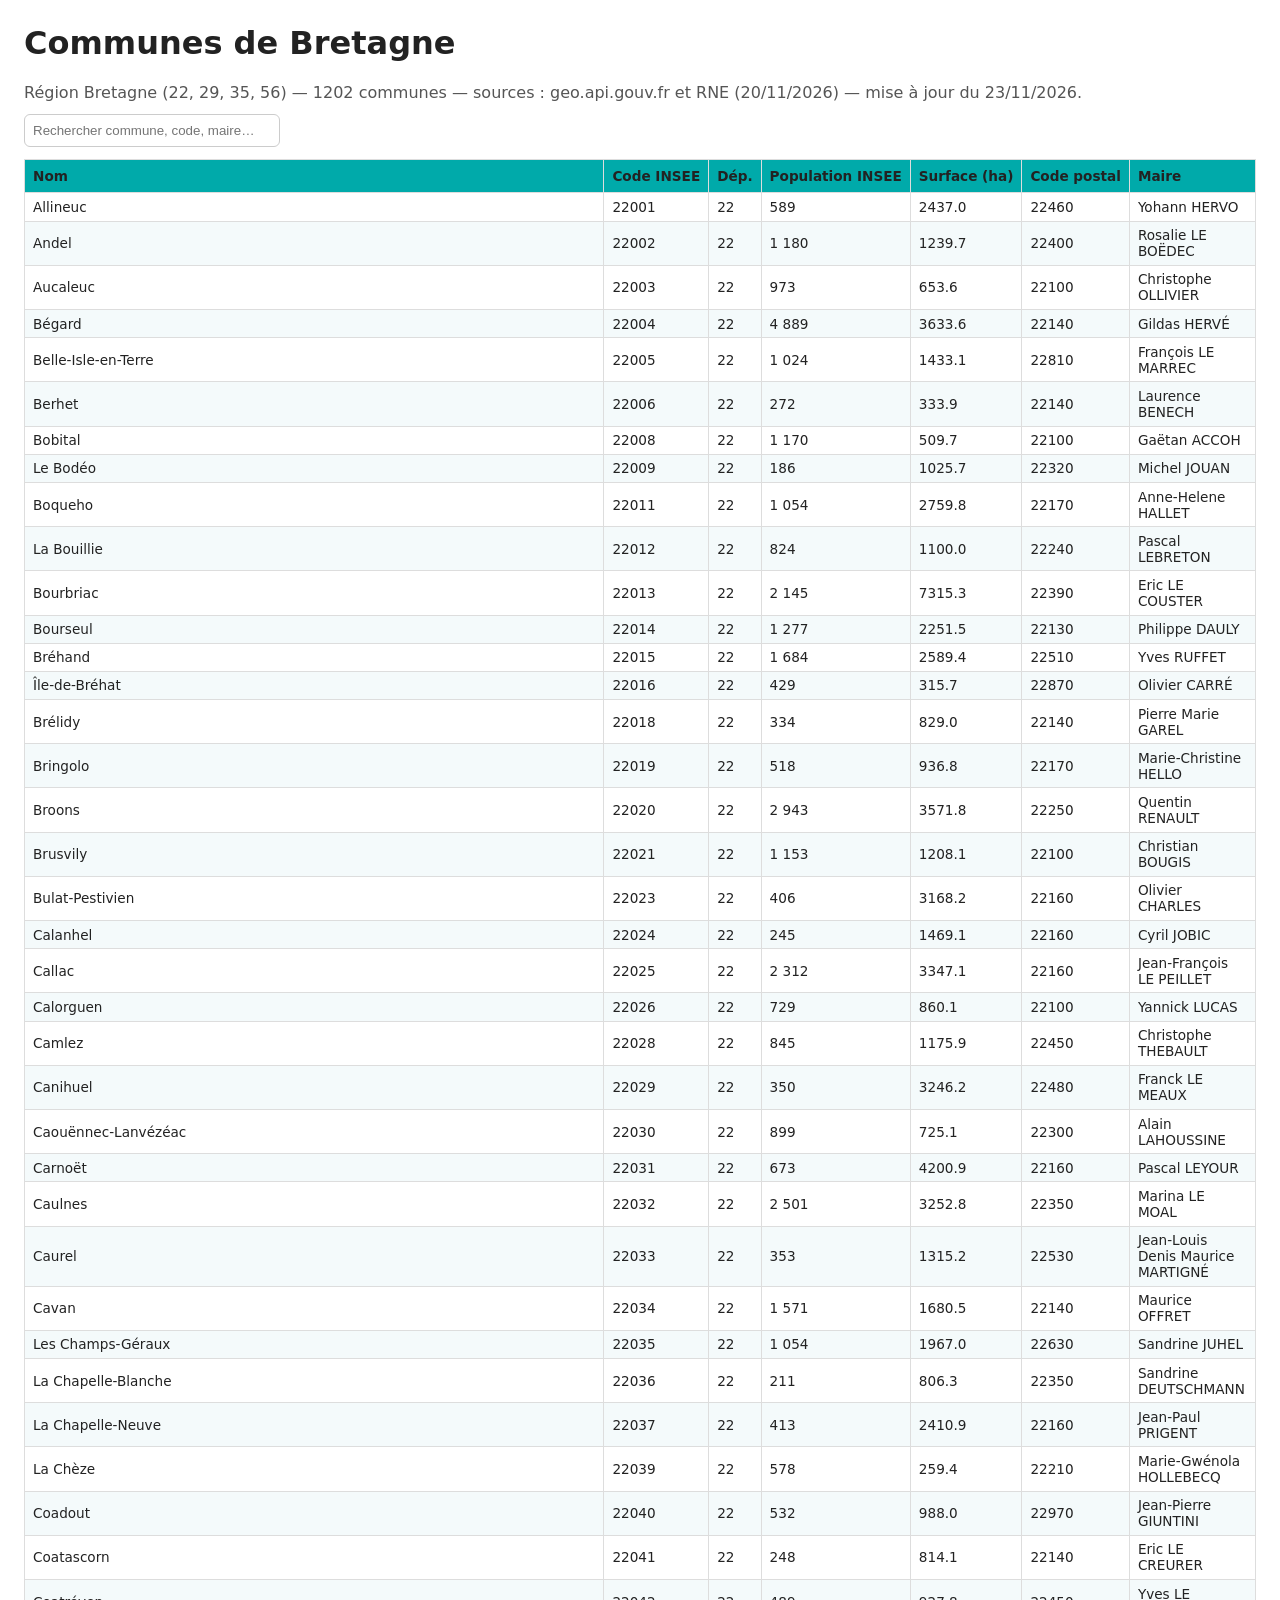
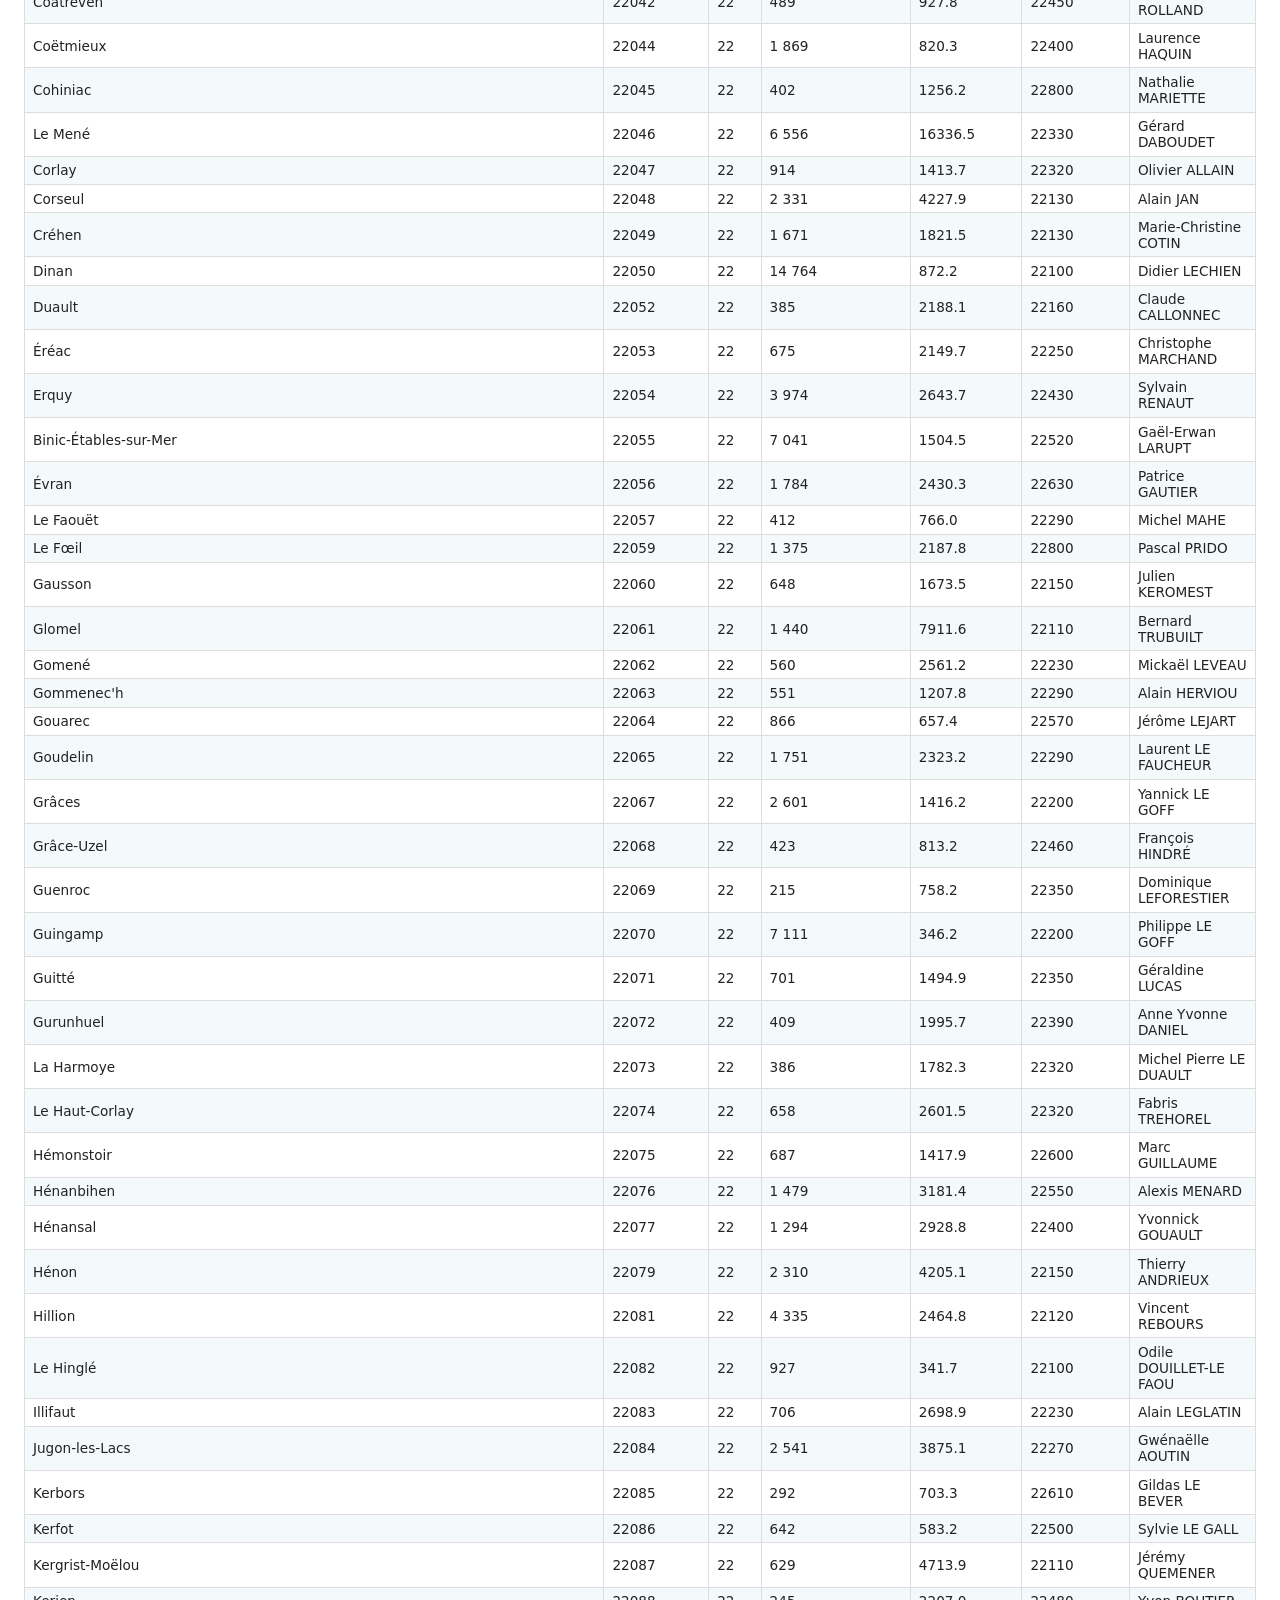
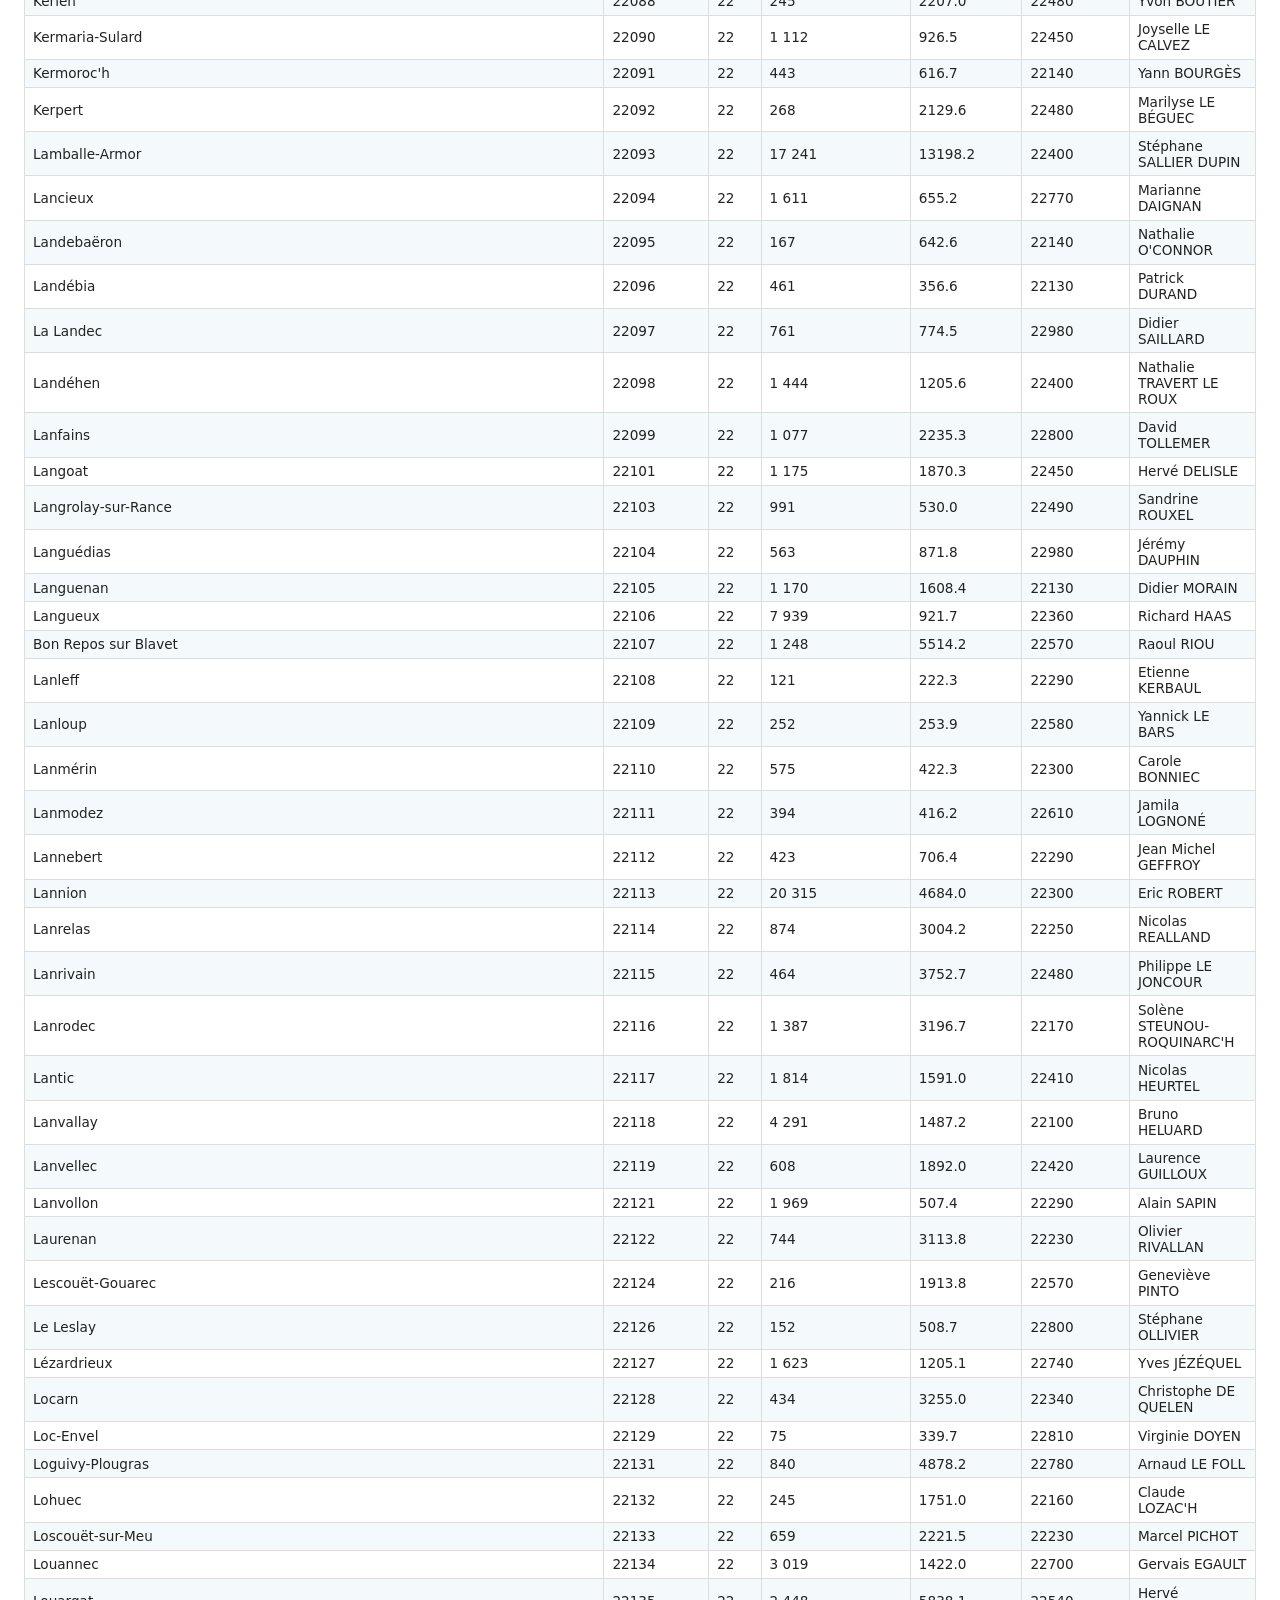
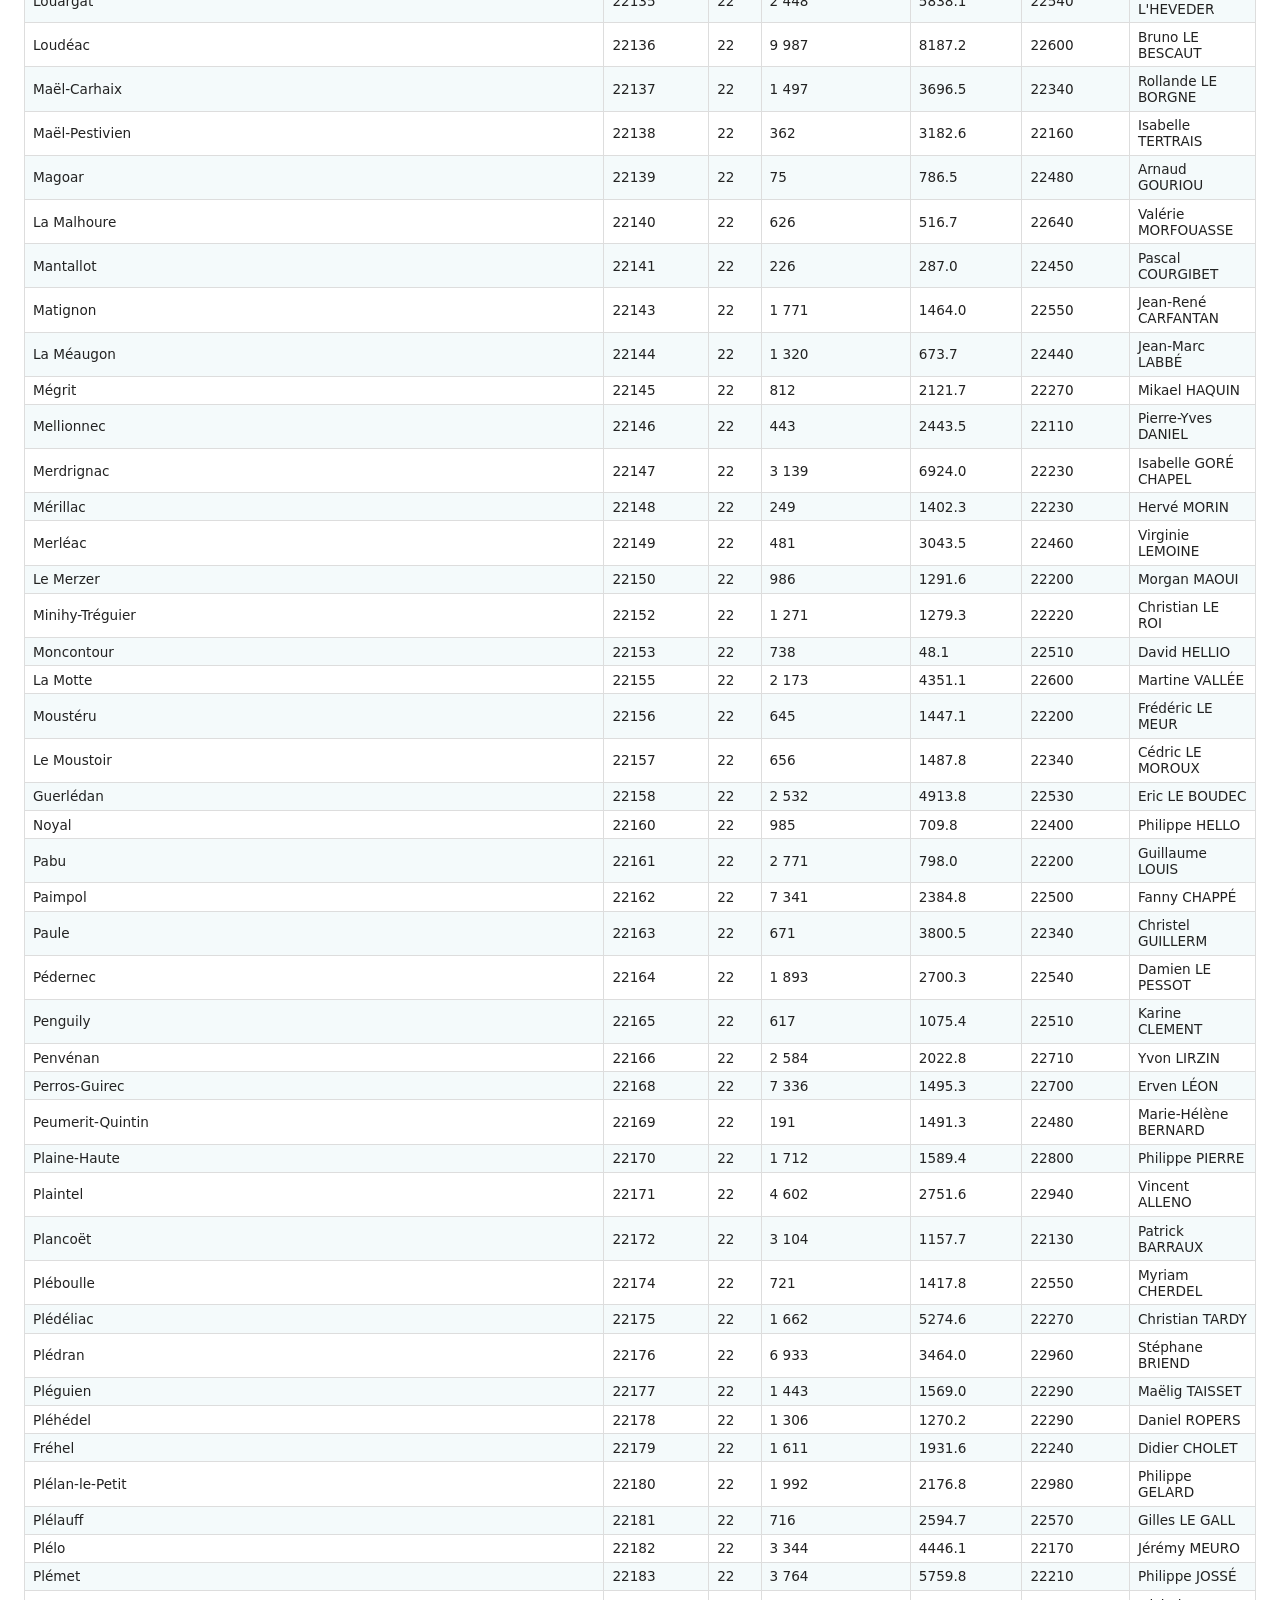
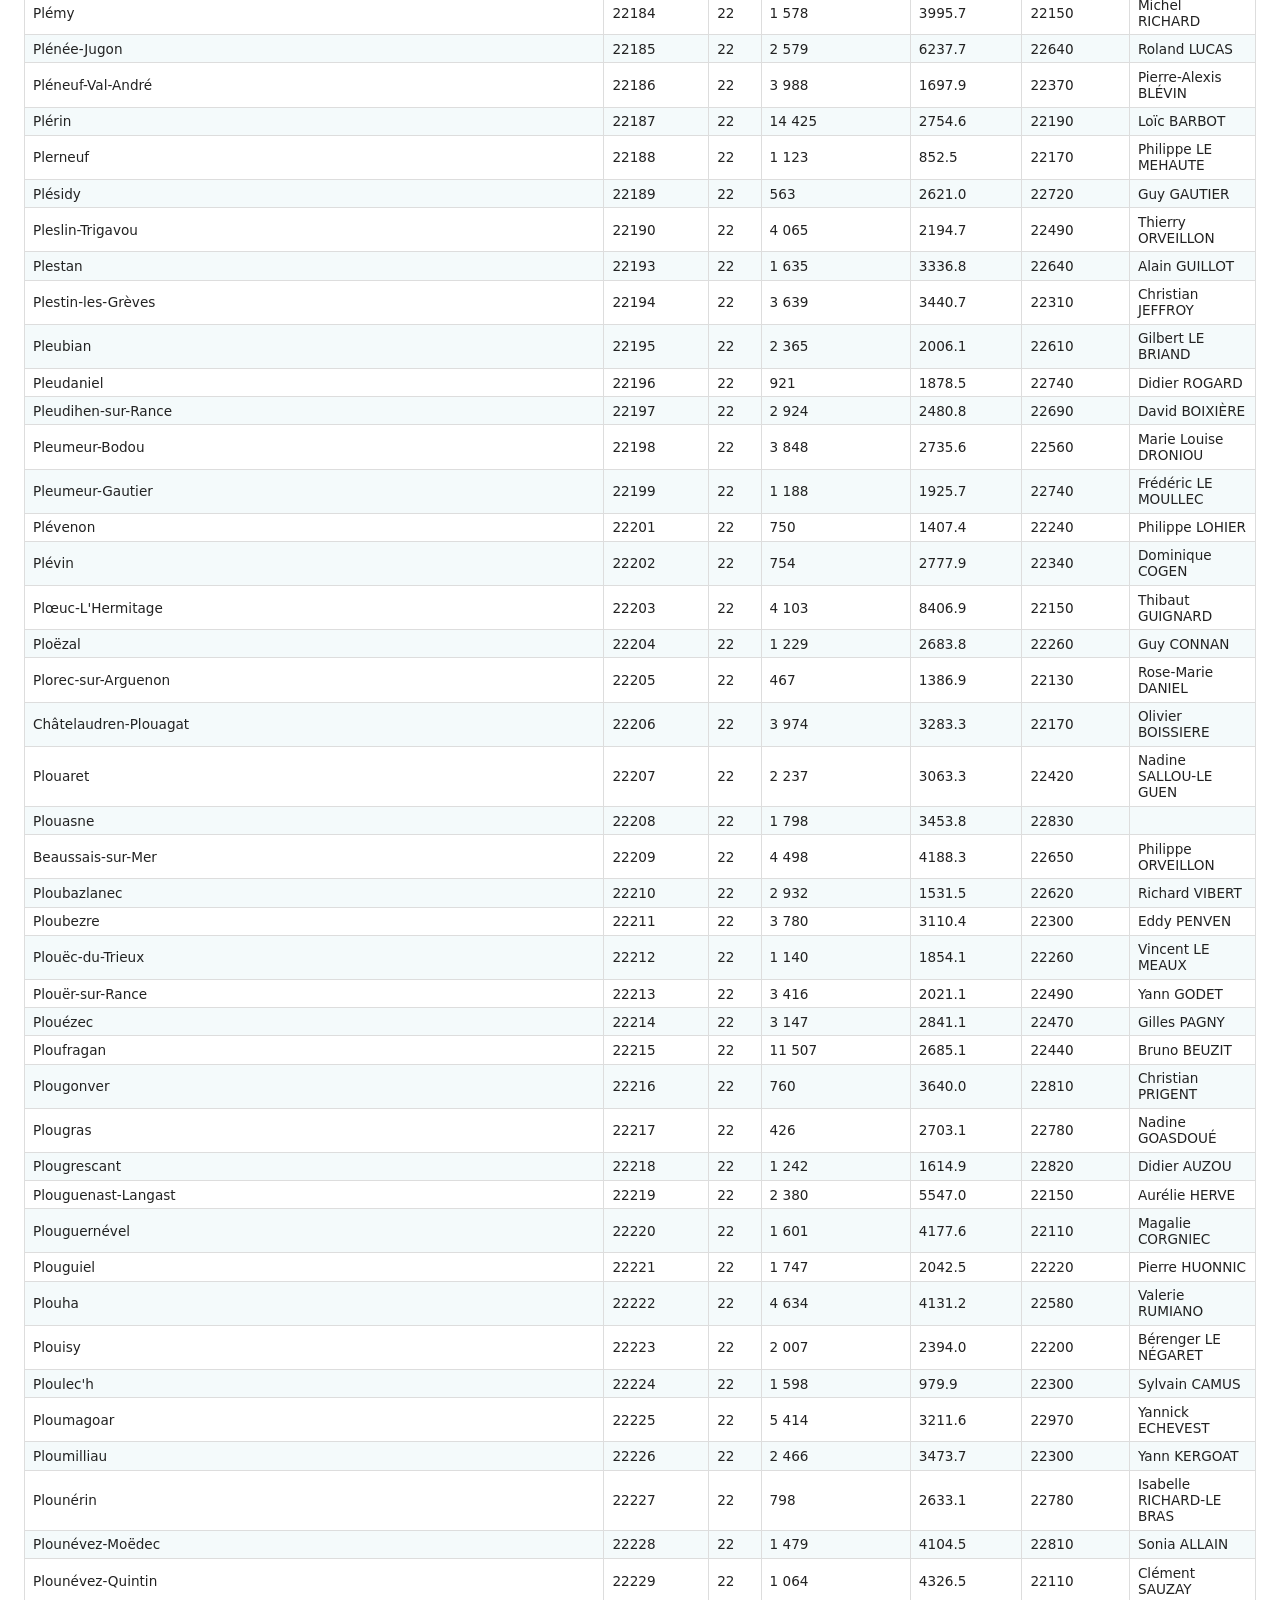
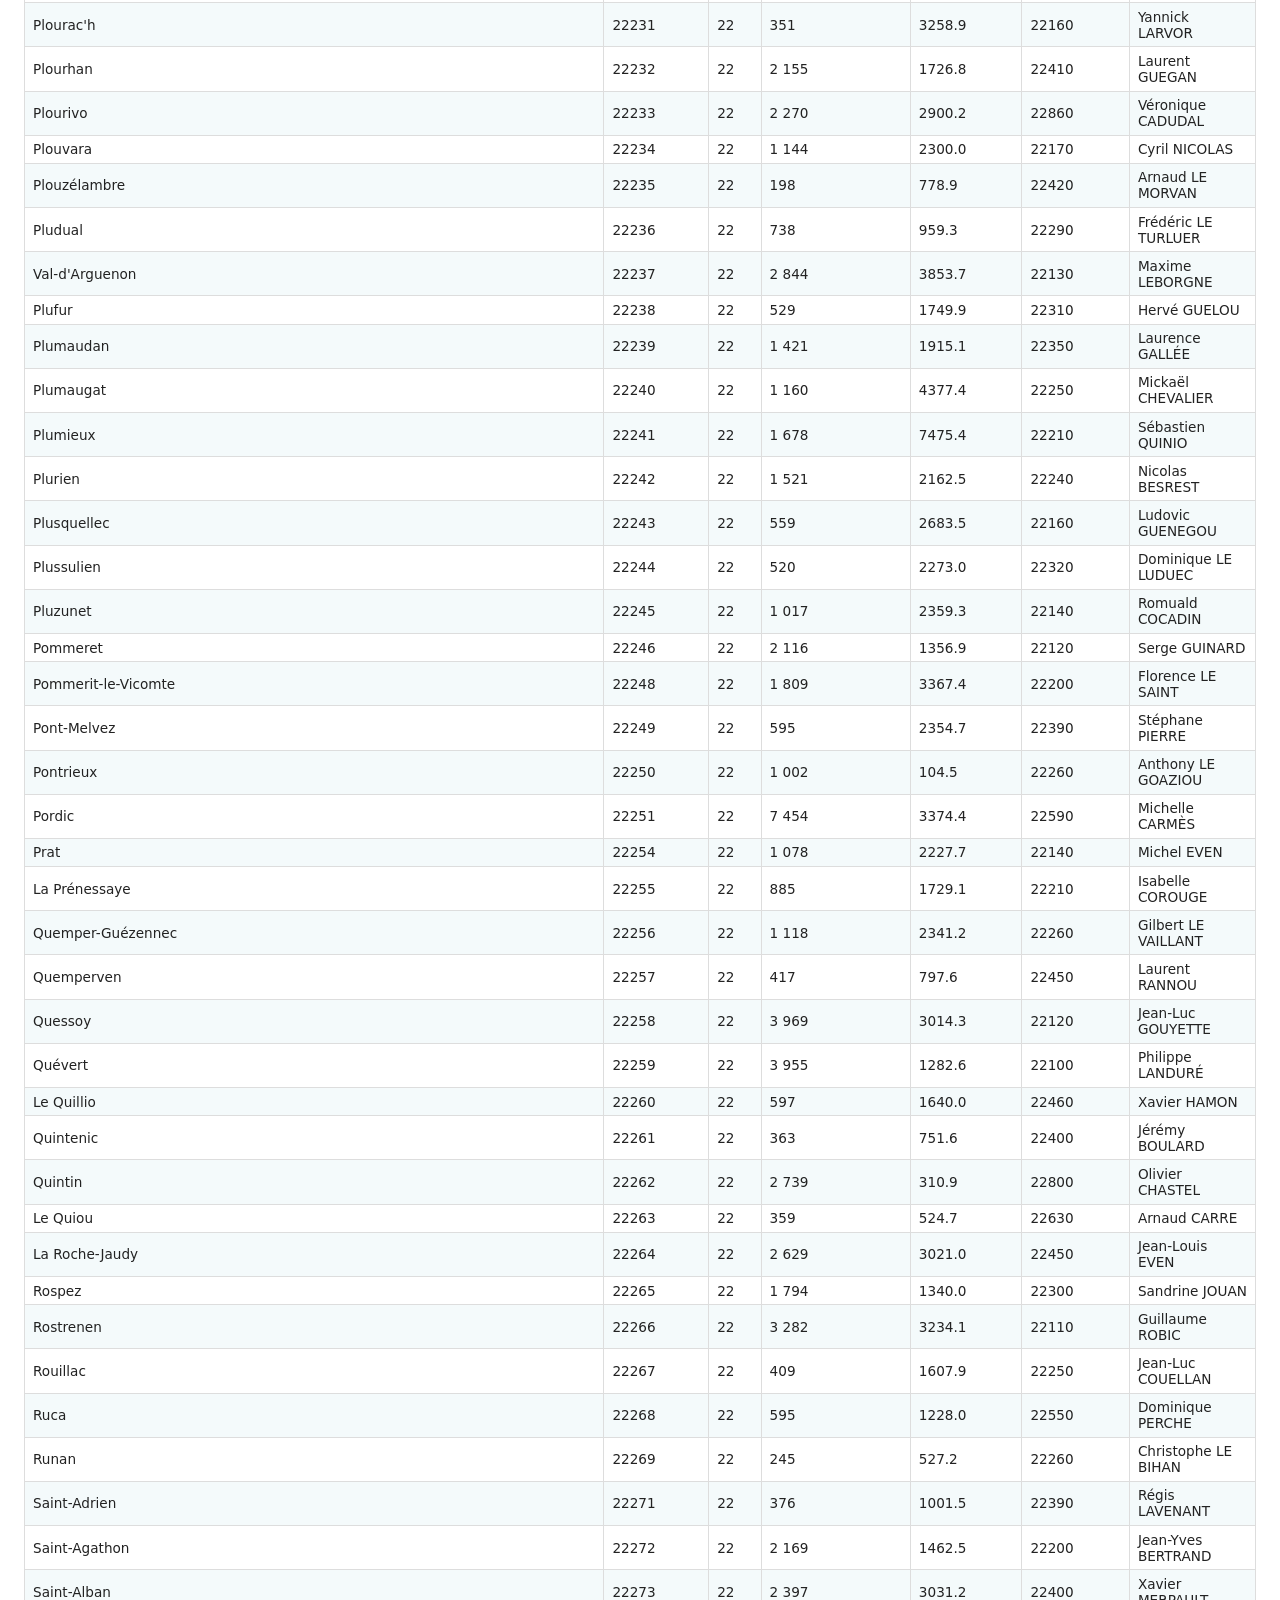
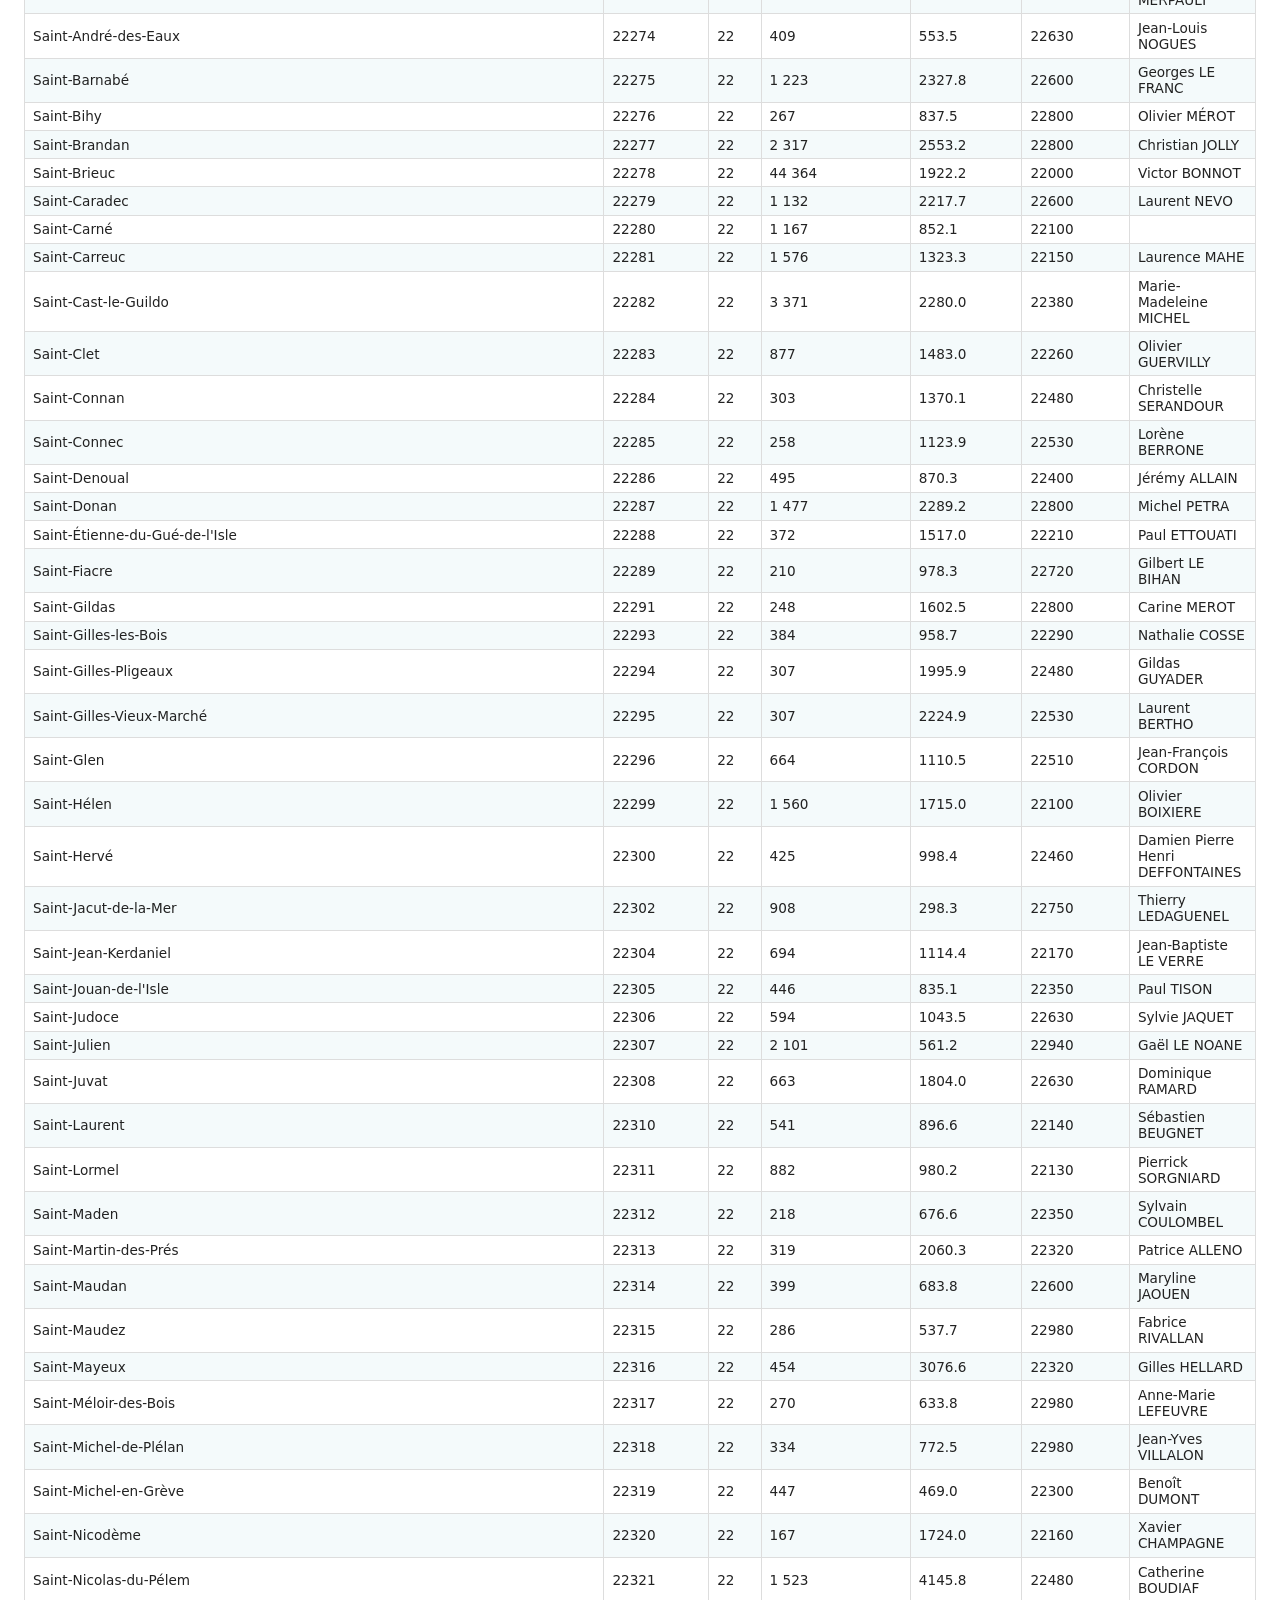
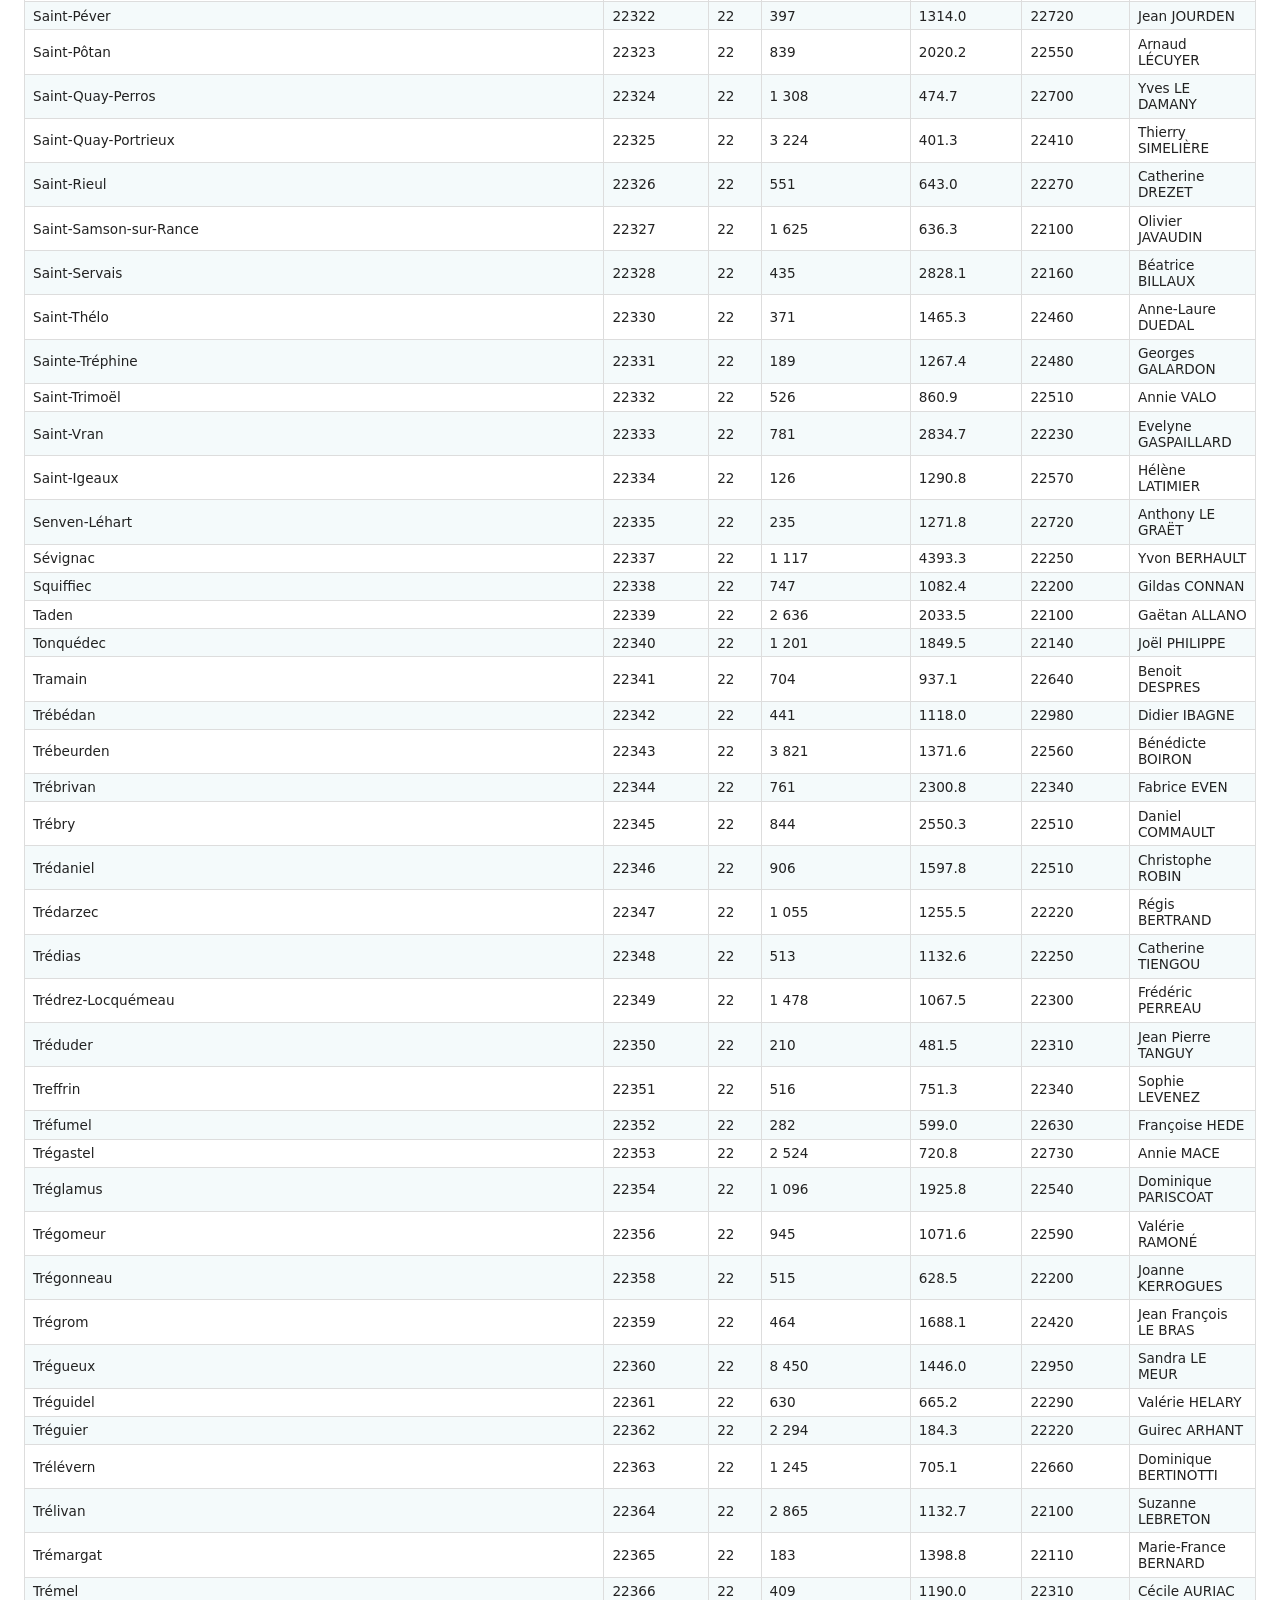
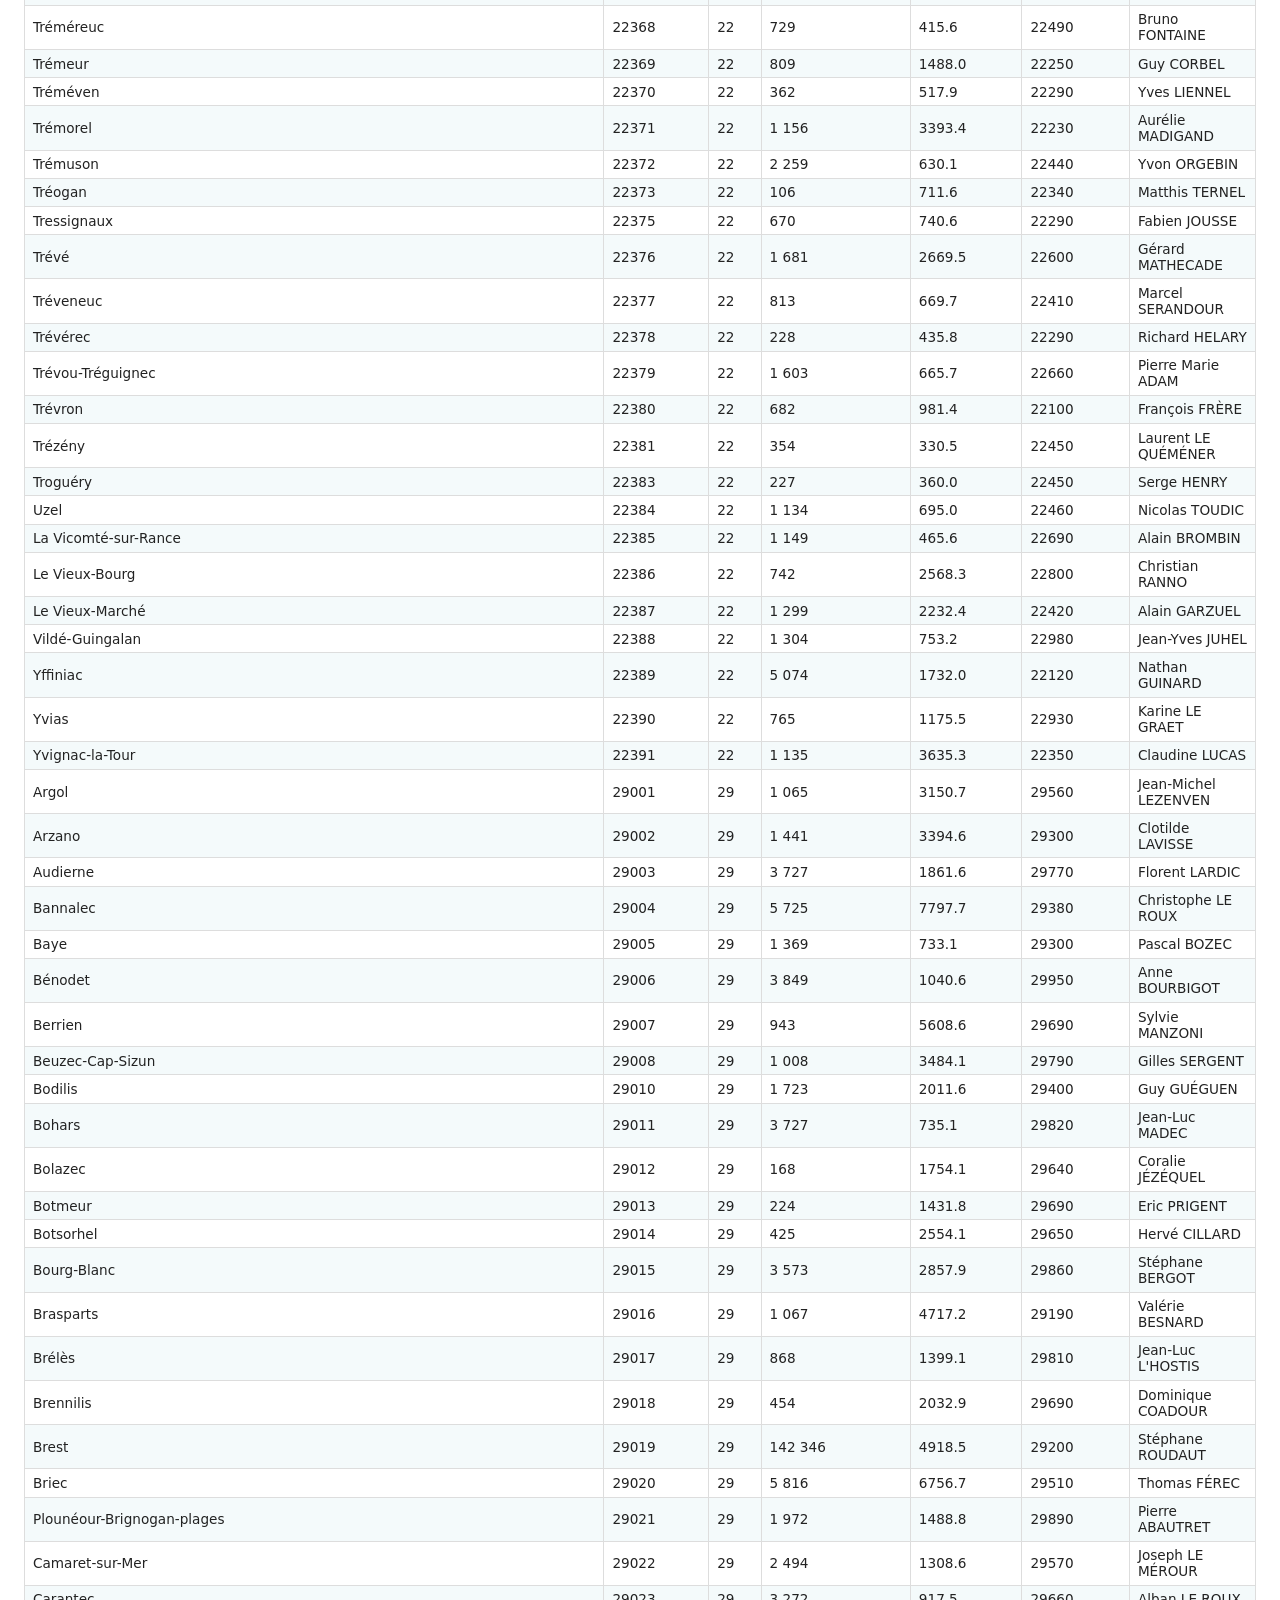
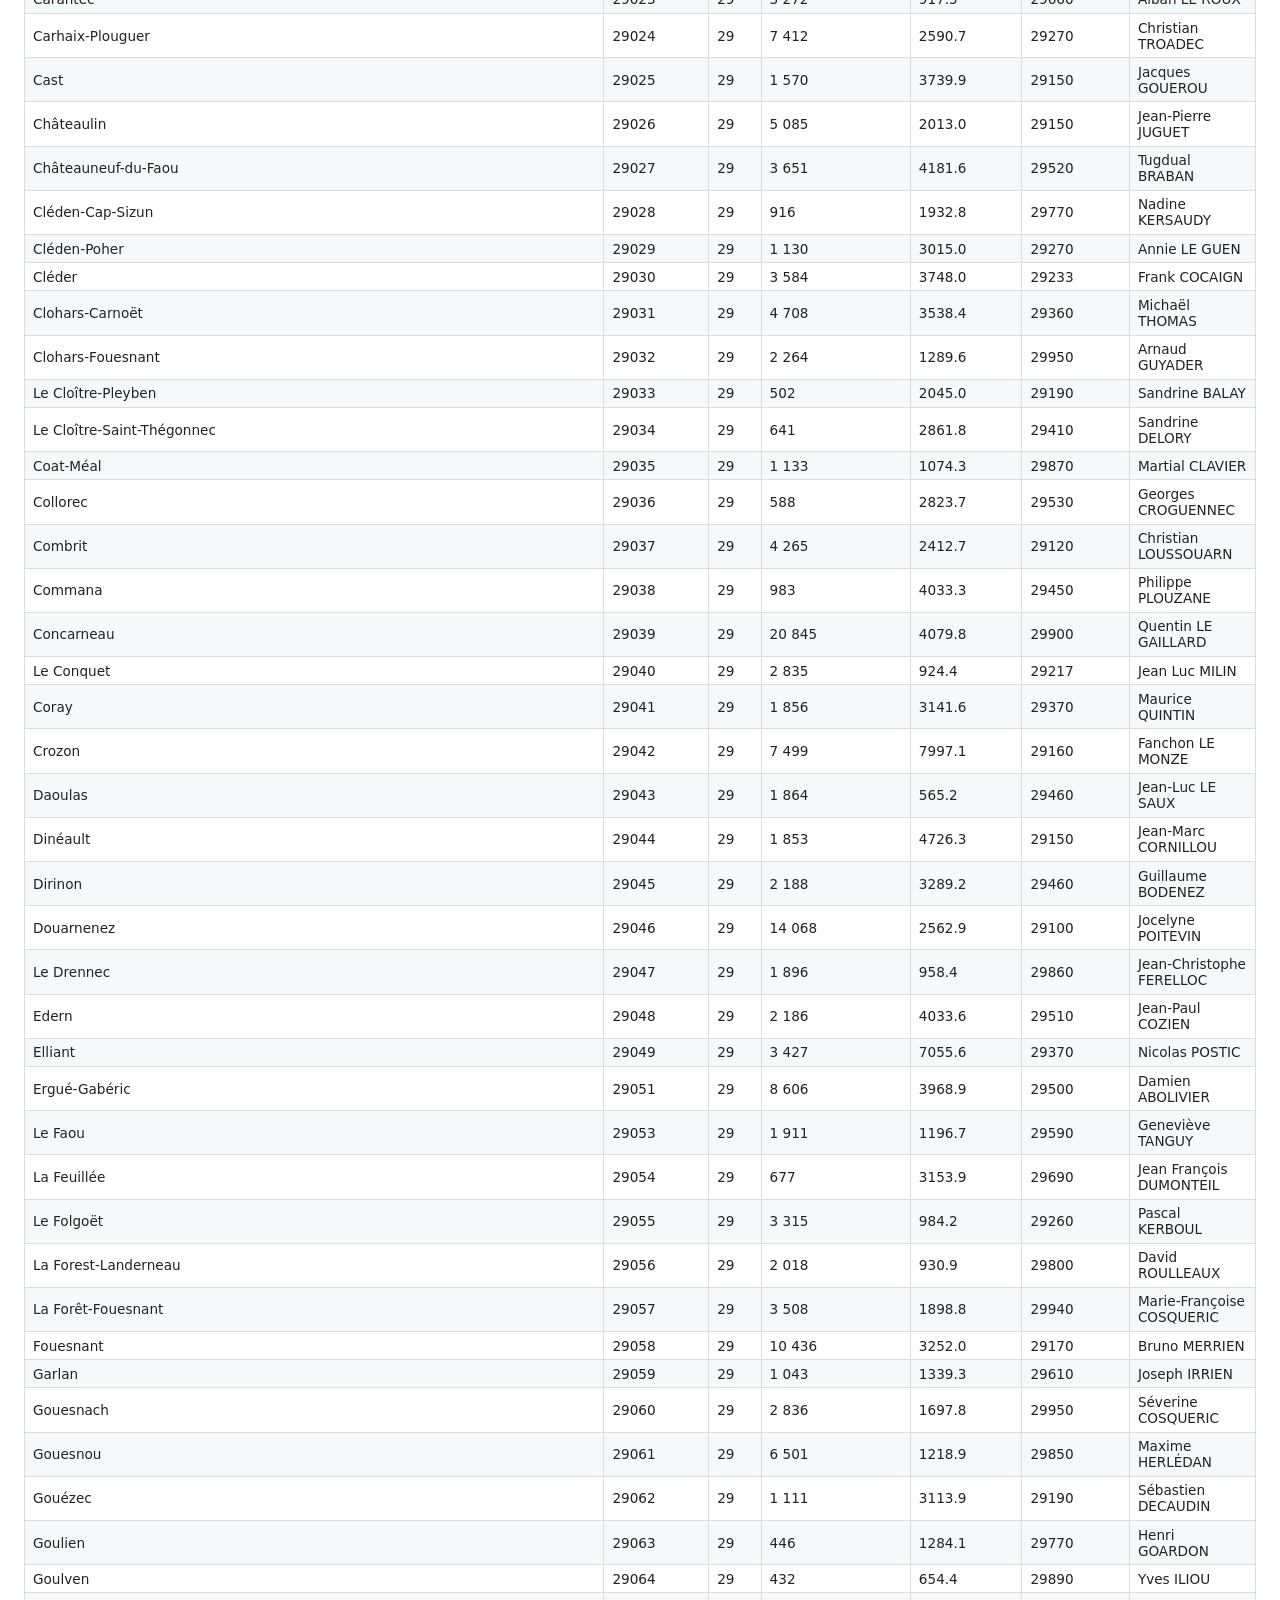
<file: communes_bzh.html>
<!DOCTYPE html>
<html lang="fr"><head><meta charset="utf-8">
<meta name="viewport" content="width=device-width, initial-scale=1">
<title>Communes de Bretagne</title>
<style>
body{font-family:system-ui,sans-serif;margin:1.5rem;color:#222}
input{padding:.5rem;width:16rem;border:1px solid #ccc;border-radius:6px;margin-bottom:.75rem}
table{border-collapse:collapse;width:100%;font-size:.85rem}
th,td{border:1px solid #ddd;padding:.35rem .5rem;text-align:left}
th{position:sticky;top:0;background:#0aa;padding:.5rem;cursor:pointer;white-space:nowrap}
tbody tr:nth-child(even){background:#f4fafb}
.tot{margin:.25rem 0 .75rem;color:#555}
</style></head><body>
<h1>Communes de Bretagne</h1>
<p class="tot">Région Bretagne (22, 29, 35, 56) — 1202 communes — sources : geo.api.gouv.fr et RNE (20/11/2026) — mise à jour du 23/11/2026.</p>
<input id="q" type="search" placeholder="Rechercher commune, code, maire…" onkeyup="f()">
<table id="t"><thead><tr><th>Nom</th><th>Code INSEE</th><th>Dép.</th><th>Population INSEE</th><th>Surface (ha)</th><th>Code postal</th><th>Maire</th></tr></thead><tbody><tr><td>Allineuc</td><td>22001</td><td>22</td><td>589</td><td>2437.0</td><td>22460</td><td>Yohann HERVO</td></tr><tr><td>Andel</td><td>22002</td><td>22</td><td>1 180</td><td>1239.7</td><td>22400</td><td>Rosalie LE BOËDEC</td></tr><tr><td>Aucaleuc</td><td>22003</td><td>22</td><td>973</td><td>653.6</td><td>22100</td><td>Christophe OLLIVIER</td></tr><tr><td>Bégard</td><td>22004</td><td>22</td><td>4 889</td><td>3633.6</td><td>22140</td><td>Gildas HERVÉ</td></tr><tr><td>Belle-Isle-en-Terre</td><td>22005</td><td>22</td><td>1 024</td><td>1433.1</td><td>22810</td><td>François LE MARREC</td></tr><tr><td>Berhet</td><td>22006</td><td>22</td><td>272</td><td>333.9</td><td>22140</td><td>Laurence BENECH</td></tr><tr><td>Bobital</td><td>22008</td><td>22</td><td>1 170</td><td>509.7</td><td>22100</td><td>Gaëtan ACCOH</td></tr><tr><td>Le Bodéo</td><td>22009</td><td>22</td><td>186</td><td>1025.7</td><td>22320</td><td>Michel JOUAN</td></tr><tr><td>Boqueho</td><td>22011</td><td>22</td><td>1 054</td><td>2759.8</td><td>22170</td><td>Anne-Helene HALLET</td></tr><tr><td>La Bouillie</td><td>22012</td><td>22</td><td>824</td><td>1100.0</td><td>22240</td><td>Pascal LEBRETON</td></tr><tr><td>Bourbriac</td><td>22013</td><td>22</td><td>2 145</td><td>7315.3</td><td>22390</td><td>Eric LE COUSTER</td></tr><tr><td>Bourseul</td><td>22014</td><td>22</td><td>1 277</td><td>2251.5</td><td>22130</td><td>Philippe DAULY</td></tr><tr><td>Bréhand</td><td>22015</td><td>22</td><td>1 684</td><td>2589.4</td><td>22510</td><td>Yves RUFFET</td></tr><tr><td>Île-de-Bréhat</td><td>22016</td><td>22</td><td>429</td><td>315.7</td><td>22870</td><td>Olivier CARRÉ</td></tr><tr><td>Brélidy</td><td>22018</td><td>22</td><td>334</td><td>829.0</td><td>22140</td><td>Pierre Marie GAREL</td></tr><tr><td>Bringolo</td><td>22019</td><td>22</td><td>518</td><td>936.8</td><td>22170</td><td>Marie-Christine HELLO</td></tr><tr><td>Broons</td><td>22020</td><td>22</td><td>2 943</td><td>3571.8</td><td>22250</td><td>Quentin RENAULT</td></tr><tr><td>Brusvily</td><td>22021</td><td>22</td><td>1 153</td><td>1208.1</td><td>22100</td><td>Christian BOUGIS</td></tr><tr><td>Bulat-Pestivien</td><td>22023</td><td>22</td><td>406</td><td>3168.2</td><td>22160</td><td>Olivier CHARLES</td></tr><tr><td>Calanhel</td><td>22024</td><td>22</td><td>245</td><td>1469.1</td><td>22160</td><td>Cyril JOBIC</td></tr><tr><td>Callac</td><td>22025</td><td>22</td><td>2 312</td><td>3347.1</td><td>22160</td><td>Jean-François LE PEILLET</td></tr><tr><td>Calorguen</td><td>22026</td><td>22</td><td>729</td><td>860.1</td><td>22100</td><td>Yannick LUCAS</td></tr><tr><td>Camlez</td><td>22028</td><td>22</td><td>845</td><td>1175.9</td><td>22450</td><td>Christophe THEBAULT</td></tr><tr><td>Canihuel</td><td>22029</td><td>22</td><td>350</td><td>3246.2</td><td>22480</td><td>Franck LE MEAUX</td></tr><tr><td>Caouënnec-Lanvézéac</td><td>22030</td><td>22</td><td>899</td><td>725.1</td><td>22300</td><td>Alain LAHOUSSINE</td></tr><tr><td>Carnoët</td><td>22031</td><td>22</td><td>673</td><td>4200.9</td><td>22160</td><td>Pascal LEYOUR</td></tr><tr><td>Caulnes</td><td>22032</td><td>22</td><td>2 501</td><td>3252.8</td><td>22350</td><td>Marina LE MOAL</td></tr><tr><td>Caurel</td><td>22033</td><td>22</td><td>353</td><td>1315.2</td><td>22530</td><td>Jean-Louis Denis Maurice MARTIGNÉ</td></tr><tr><td>Cavan</td><td>22034</td><td>22</td><td>1 571</td><td>1680.5</td><td>22140</td><td>Maurice OFFRET</td></tr><tr><td>Les Champs-Géraux</td><td>22035</td><td>22</td><td>1 054</td><td>1967.0</td><td>22630</td><td>Sandrine JUHEL</td></tr><tr><td>La Chapelle-Blanche</td><td>22036</td><td>22</td><td>211</td><td>806.3</td><td>22350</td><td>Sandrine DEUTSCHMANN</td></tr><tr><td>La Chapelle-Neuve</td><td>22037</td><td>22</td><td>413</td><td>2410.9</td><td>22160</td><td>Jean-Paul PRIGENT</td></tr><tr><td>La Chèze</td><td>22039</td><td>22</td><td>578</td><td>259.4</td><td>22210</td><td>Marie-Gwénola HOLLEBECQ</td></tr><tr><td>Coadout</td><td>22040</td><td>22</td><td>532</td><td>988.0</td><td>22970</td><td>Jean-Pierre GIUNTINI</td></tr><tr><td>Coatascorn</td><td>22041</td><td>22</td><td>248</td><td>814.1</td><td>22140</td><td>Eric LE CREURER</td></tr><tr><td>Coatréven</td><td>22042</td><td>22</td><td>489</td><td>927.8</td><td>22450</td><td>Yves LE ROLLAND</td></tr><tr><td>Coëtmieux</td><td>22044</td><td>22</td><td>1 869</td><td>820.3</td><td>22400</td><td>Laurence HAQUIN</td></tr><tr><td>Cohiniac</td><td>22045</td><td>22</td><td>402</td><td>1256.2</td><td>22800</td><td>Nathalie MARIETTE</td></tr><tr><td>Le Mené</td><td>22046</td><td>22</td><td>6 556</td><td>16336.5</td><td>22330</td><td>Gérard DABOUDET</td></tr><tr><td>Corlay</td><td>22047</td><td>22</td><td>914</td><td>1413.7</td><td>22320</td><td>Olivier ALLAIN</td></tr><tr><td>Corseul</td><td>22048</td><td>22</td><td>2 331</td><td>4227.9</td><td>22130</td><td>Alain JAN</td></tr><tr><td>Créhen</td><td>22049</td><td>22</td><td>1 671</td><td>1821.5</td><td>22130</td><td>Marie-Christine COTIN</td></tr><tr><td>Dinan</td><td>22050</td><td>22</td><td>14 764</td><td>872.2</td><td>22100</td><td>Didier LECHIEN</td></tr><tr><td>Duault</td><td>22052</td><td>22</td><td>385</td><td>2188.1</td><td>22160</td><td>Claude CALLONNEC</td></tr><tr><td>Éréac</td><td>22053</td><td>22</td><td>675</td><td>2149.7</td><td>22250</td><td>Christophe MARCHAND</td></tr><tr><td>Erquy</td><td>22054</td><td>22</td><td>3 974</td><td>2643.7</td><td>22430</td><td>Sylvain RENAUT</td></tr><tr><td>Binic-Étables-sur-Mer</td><td>22055</td><td>22</td><td>7 041</td><td>1504.5</td><td>22520</td><td>Gaël-Erwan LARUPT</td></tr><tr><td>Évran</td><td>22056</td><td>22</td><td>1 784</td><td>2430.3</td><td>22630</td><td>Patrice GAUTIER</td></tr><tr><td>Le Faouët</td><td>22057</td><td>22</td><td>412</td><td>766.0</td><td>22290</td><td>Michel MAHE</td></tr><tr><td>Le Fœil</td><td>22059</td><td>22</td><td>1 375</td><td>2187.8</td><td>22800</td><td>Pascal PRIDO</td></tr><tr><td>Gausson</td><td>22060</td><td>22</td><td>648</td><td>1673.5</td><td>22150</td><td>Julien KEROMEST</td></tr><tr><td>Glomel</td><td>22061</td><td>22</td><td>1 440</td><td>7911.6</td><td>22110</td><td>Bernard TRUBUILT</td></tr><tr><td>Gomené</td><td>22062</td><td>22</td><td>560</td><td>2561.2</td><td>22230</td><td>Mickaël LEVEAU</td></tr><tr><td>Gommenec&#x27;h</td><td>22063</td><td>22</td><td>551</td><td>1207.8</td><td>22290</td><td>Alain HERVIOU</td></tr><tr><td>Gouarec</td><td>22064</td><td>22</td><td>866</td><td>657.4</td><td>22570</td><td>Jérôme LEJART</td></tr><tr><td>Goudelin</td><td>22065</td><td>22</td><td>1 751</td><td>2323.2</td><td>22290</td><td>Laurent LE FAUCHEUR</td></tr><tr><td>Grâces</td><td>22067</td><td>22</td><td>2 601</td><td>1416.2</td><td>22200</td><td>Yannick LE GOFF</td></tr><tr><td>Grâce-Uzel</td><td>22068</td><td>22</td><td>423</td><td>813.2</td><td>22460</td><td>François HINDRÉ</td></tr><tr><td>Guenroc</td><td>22069</td><td>22</td><td>215</td><td>758.2</td><td>22350</td><td>Dominique LEFORESTIER</td></tr><tr><td>Guingamp</td><td>22070</td><td>22</td><td>7 111</td><td>346.2</td><td>22200</td><td>Philippe LE GOFF</td></tr><tr><td>Guitté</td><td>22071</td><td>22</td><td>701</td><td>1494.9</td><td>22350</td><td>Géraldine LUCAS</td></tr><tr><td>Gurunhuel</td><td>22072</td><td>22</td><td>409</td><td>1995.7</td><td>22390</td><td>Anne Yvonne DANIEL</td></tr><tr><td>La Harmoye</td><td>22073</td><td>22</td><td>386</td><td>1782.3</td><td>22320</td><td>Michel Pierre LE DUAULT</td></tr><tr><td>Le Haut-Corlay</td><td>22074</td><td>22</td><td>658</td><td>2601.5</td><td>22320</td><td>Fabris TREHOREL</td></tr><tr><td>Hémonstoir</td><td>22075</td><td>22</td><td>687</td><td>1417.9</td><td>22600</td><td>Marc GUILLAUME</td></tr><tr><td>Hénanbihen</td><td>22076</td><td>22</td><td>1 479</td><td>3181.4</td><td>22550</td><td>Alexis MENARD</td></tr><tr><td>Hénansal</td><td>22077</td><td>22</td><td>1 294</td><td>2928.8</td><td>22400</td><td>Yvonnick GOUAULT</td></tr><tr><td>Hénon</td><td>22079</td><td>22</td><td>2 310</td><td>4205.1</td><td>22150</td><td>Thierry ANDRIEUX</td></tr><tr><td>Hillion</td><td>22081</td><td>22</td><td>4 335</td><td>2464.8</td><td>22120</td><td>Vincent REBOURS</td></tr><tr><td>Le Hinglé</td><td>22082</td><td>22</td><td>927</td><td>341.7</td><td>22100</td><td>Odile DOUILLET-LE FAOU</td></tr><tr><td>Illifaut</td><td>22083</td><td>22</td><td>706</td><td>2698.9</td><td>22230</td><td>Alain LEGLATIN</td></tr><tr><td>Jugon-les-Lacs</td><td>22084</td><td>22</td><td>2 541</td><td>3875.1</td><td>22270</td><td>Gwénaëlle AOUTIN</td></tr><tr><td>Kerbors</td><td>22085</td><td>22</td><td>292</td><td>703.3</td><td>22610</td><td>Gildas LE BEVER</td></tr><tr><td>Kerfot</td><td>22086</td><td>22</td><td>642</td><td>583.2</td><td>22500</td><td>Sylvie LE GALL</td></tr><tr><td>Kergrist-Moëlou</td><td>22087</td><td>22</td><td>629</td><td>4713.9</td><td>22110</td><td>Jérémy QUEMENER</td></tr><tr><td>Kerien</td><td>22088</td><td>22</td><td>245</td><td>2207.0</td><td>22480</td><td>Yvon BOUTIER</td></tr><tr><td>Kermaria-Sulard</td><td>22090</td><td>22</td><td>1 112</td><td>926.5</td><td>22450</td><td>Joyselle LE CALVEZ</td></tr><tr><td>Kermoroc&#x27;h</td><td>22091</td><td>22</td><td>443</td><td>616.7</td><td>22140</td><td>Yann BOURGÈS</td></tr><tr><td>Kerpert</td><td>22092</td><td>22</td><td>268</td><td>2129.6</td><td>22480</td><td>Marilyse LE BÉGUEC</td></tr><tr><td>Lamballe-Armor</td><td>22093</td><td>22</td><td>17 241</td><td>13198.2</td><td>22400</td><td>Stéphane SALLIER DUPIN</td></tr><tr><td>Lancieux</td><td>22094</td><td>22</td><td>1 611</td><td>655.2</td><td>22770</td><td>Marianne DAIGNAN</td></tr><tr><td>Landebaëron</td><td>22095</td><td>22</td><td>167</td><td>642.6</td><td>22140</td><td>Nathalie O&#x27;CONNOR</td></tr><tr><td>Landébia</td><td>22096</td><td>22</td><td>461</td><td>356.6</td><td>22130</td><td>Patrick DURAND</td></tr><tr><td>La Landec</td><td>22097</td><td>22</td><td>761</td><td>774.5</td><td>22980</td><td>Didier SAILLARD</td></tr><tr><td>Landéhen</td><td>22098</td><td>22</td><td>1 444</td><td>1205.6</td><td>22400</td><td>Nathalie TRAVERT LE ROUX</td></tr><tr><td>Lanfains</td><td>22099</td><td>22</td><td>1 077</td><td>2235.3</td><td>22800</td><td>David TOLLEMER</td></tr><tr><td>Langoat</td><td>22101</td><td>22</td><td>1 175</td><td>1870.3</td><td>22450</td><td>Hervé DELISLE</td></tr><tr><td>Langrolay-sur-Rance</td><td>22103</td><td>22</td><td>991</td><td>530.0</td><td>22490</td><td>Sandrine ROUXEL</td></tr><tr><td>Languédias</td><td>22104</td><td>22</td><td>563</td><td>871.8</td><td>22980</td><td>Jérémy DAUPHIN</td></tr><tr><td>Languenan</td><td>22105</td><td>22</td><td>1 170</td><td>1608.4</td><td>22130</td><td>Didier MORAIN</td></tr><tr><td>Langueux</td><td>22106</td><td>22</td><td>7 939</td><td>921.7</td><td>22360</td><td>Richard HAAS</td></tr><tr><td>Bon Repos sur Blavet</td><td>22107</td><td>22</td><td>1 248</td><td>5514.2</td><td>22570</td><td>Raoul RIOU</td></tr><tr><td>Lanleff</td><td>22108</td><td>22</td><td>121</td><td>222.3</td><td>22290</td><td>Etienne KERBAUL</td></tr><tr><td>Lanloup</td><td>22109</td><td>22</td><td>252</td><td>253.9</td><td>22580</td><td>Yannick LE BARS</td></tr><tr><td>Lanmérin</td><td>22110</td><td>22</td><td>575</td><td>422.3</td><td>22300</td><td>Carole BONNIEC</td></tr><tr><td>Lanmodez</td><td>22111</td><td>22</td><td>394</td><td>416.2</td><td>22610</td><td>Jamila LOGNONÉ</td></tr><tr><td>Lannebert</td><td>22112</td><td>22</td><td>423</td><td>706.4</td><td>22290</td><td>Jean Michel GEFFROY</td></tr><tr><td>Lannion</td><td>22113</td><td>22</td><td>20 315</td><td>4684.0</td><td>22300</td><td>Eric ROBERT</td></tr><tr><td>Lanrelas</td><td>22114</td><td>22</td><td>874</td><td>3004.2</td><td>22250</td><td>Nicolas REALLAND</td></tr><tr><td>Lanrivain</td><td>22115</td><td>22</td><td>464</td><td>3752.7</td><td>22480</td><td>Philippe LE JONCOUR</td></tr><tr><td>Lanrodec</td><td>22116</td><td>22</td><td>1 387</td><td>3196.7</td><td>22170</td><td>Solène STEUNOU-ROQUINARC&#x27;H</td></tr><tr><td>Lantic</td><td>22117</td><td>22</td><td>1 814</td><td>1591.0</td><td>22410</td><td>Nicolas HEURTEL</td></tr><tr><td>Lanvallay</td><td>22118</td><td>22</td><td>4 291</td><td>1487.2</td><td>22100</td><td>Bruno HELUARD</td></tr><tr><td>Lanvellec</td><td>22119</td><td>22</td><td>608</td><td>1892.0</td><td>22420</td><td>Laurence GUILLOUX</td></tr><tr><td>Lanvollon</td><td>22121</td><td>22</td><td>1 969</td><td>507.4</td><td>22290</td><td>Alain SAPIN</td></tr><tr><td>Laurenan</td><td>22122</td><td>22</td><td>744</td><td>3113.8</td><td>22230</td><td>Olivier RIVALLAN</td></tr><tr><td>Lescouët-Gouarec</td><td>22124</td><td>22</td><td>216</td><td>1913.8</td><td>22570</td><td>Geneviève PINTO</td></tr><tr><td>Le Leslay</td><td>22126</td><td>22</td><td>152</td><td>508.7</td><td>22800</td><td>Stéphane OLLIVIER</td></tr><tr><td>Lézardrieux</td><td>22127</td><td>22</td><td>1 623</td><td>1205.1</td><td>22740</td><td>Yves JÉZÉQUEL</td></tr><tr><td>Locarn</td><td>22128</td><td>22</td><td>434</td><td>3255.0</td><td>22340</td><td>Christophe DE QUELEN</td></tr><tr><td>Loc-Envel</td><td>22129</td><td>22</td><td>75</td><td>339.7</td><td>22810</td><td>Virginie DOYEN</td></tr><tr><td>Loguivy-Plougras</td><td>22131</td><td>22</td><td>840</td><td>4878.2</td><td>22780</td><td>Arnaud LE FOLL</td></tr><tr><td>Lohuec</td><td>22132</td><td>22</td><td>245</td><td>1751.0</td><td>22160</td><td>Claude LOZAC&#x27;H</td></tr><tr><td>Loscouët-sur-Meu</td><td>22133</td><td>22</td><td>659</td><td>2221.5</td><td>22230</td><td>Marcel PICHOT</td></tr><tr><td>Louannec</td><td>22134</td><td>22</td><td>3 019</td><td>1422.0</td><td>22700</td><td>Gervais EGAULT</td></tr><tr><td>Louargat</td><td>22135</td><td>22</td><td>2 448</td><td>5838.1</td><td>22540</td><td>Hervé L&#x27;HEVEDER</td></tr><tr><td>Loudéac</td><td>22136</td><td>22</td><td>9 987</td><td>8187.2</td><td>22600</td><td>Bruno LE BESCAUT</td></tr><tr><td>Maël-Carhaix</td><td>22137</td><td>22</td><td>1 497</td><td>3696.5</td><td>22340</td><td>Rollande LE BORGNE</td></tr><tr><td>Maël-Pestivien</td><td>22138</td><td>22</td><td>362</td><td>3182.6</td><td>22160</td><td>Isabelle TERTRAIS</td></tr><tr><td>Magoar</td><td>22139</td><td>22</td><td>75</td><td>786.5</td><td>22480</td><td>Arnaud GOURIOU</td></tr><tr><td>La Malhoure</td><td>22140</td><td>22</td><td>626</td><td>516.7</td><td>22640</td><td>Valérie MORFOUASSE</td></tr><tr><td>Mantallot</td><td>22141</td><td>22</td><td>226</td><td>287.0</td><td>22450</td><td>Pascal COURGIBET</td></tr><tr><td>Matignon</td><td>22143</td><td>22</td><td>1 771</td><td>1464.0</td><td>22550</td><td>Jean-René CARFANTAN</td></tr><tr><td>La Méaugon</td><td>22144</td><td>22</td><td>1 320</td><td>673.7</td><td>22440</td><td>Jean-Marc LABBÉ</td></tr><tr><td>Mégrit</td><td>22145</td><td>22</td><td>812</td><td>2121.7</td><td>22270</td><td>Mikael HAQUIN</td></tr><tr><td>Mellionnec</td><td>22146</td><td>22</td><td>443</td><td>2443.5</td><td>22110</td><td>Pierre-Yves DANIEL</td></tr><tr><td>Merdrignac</td><td>22147</td><td>22</td><td>3 139</td><td>6924.0</td><td>22230</td><td>Isabelle GORÉ CHAPEL</td></tr><tr><td>Mérillac</td><td>22148</td><td>22</td><td>249</td><td>1402.3</td><td>22230</td><td>Hervé MORIN</td></tr><tr><td>Merléac</td><td>22149</td><td>22</td><td>481</td><td>3043.5</td><td>22460</td><td>Virginie LEMOINE</td></tr><tr><td>Le Merzer</td><td>22150</td><td>22</td><td>986</td><td>1291.6</td><td>22200</td><td>Morgan MAOUI</td></tr><tr><td>Minihy-Tréguier</td><td>22152</td><td>22</td><td>1 271</td><td>1279.3</td><td>22220</td><td>Christian LE ROI</td></tr><tr><td>Moncontour</td><td>22153</td><td>22</td><td>738</td><td>48.1</td><td>22510</td><td>David HELLIO</td></tr><tr><td>La Motte</td><td>22155</td><td>22</td><td>2 173</td><td>4351.1</td><td>22600</td><td>Martine VALLÉE</td></tr><tr><td>Moustéru</td><td>22156</td><td>22</td><td>645</td><td>1447.1</td><td>22200</td><td>Frédéric LE MEUR</td></tr><tr><td>Le Moustoir</td><td>22157</td><td>22</td><td>656</td><td>1487.8</td><td>22340</td><td>Cédric LE MOROUX</td></tr><tr><td>Guerlédan</td><td>22158</td><td>22</td><td>2 532</td><td>4913.8</td><td>22530</td><td>Eric LE BOUDEC</td></tr><tr><td>Noyal</td><td>22160</td><td>22</td><td>985</td><td>709.8</td><td>22400</td><td>Philippe HELLO</td></tr><tr><td>Pabu</td><td>22161</td><td>22</td><td>2 771</td><td>798.0</td><td>22200</td><td>Guillaume LOUIS</td></tr><tr><td>Paimpol</td><td>22162</td><td>22</td><td>7 341</td><td>2384.8</td><td>22500</td><td>Fanny CHAPPÉ</td></tr><tr><td>Paule</td><td>22163</td><td>22</td><td>671</td><td>3800.5</td><td>22340</td><td>Christel GUILLERM</td></tr><tr><td>Pédernec</td><td>22164</td><td>22</td><td>1 893</td><td>2700.3</td><td>22540</td><td>Damien LE PESSOT</td></tr><tr><td>Penguily</td><td>22165</td><td>22</td><td>617</td><td>1075.4</td><td>22510</td><td>Karine CLEMENT</td></tr><tr><td>Penvénan</td><td>22166</td><td>22</td><td>2 584</td><td>2022.8</td><td>22710</td><td>Yvon LIRZIN</td></tr><tr><td>Perros-Guirec</td><td>22168</td><td>22</td><td>7 336</td><td>1495.3</td><td>22700</td><td>Erven LÉON</td></tr><tr><td>Peumerit-Quintin</td><td>22169</td><td>22</td><td>191</td><td>1491.3</td><td>22480</td><td>Marie-Hélène BERNARD</td></tr><tr><td>Plaine-Haute</td><td>22170</td><td>22</td><td>1 712</td><td>1589.4</td><td>22800</td><td>Philippe PIERRE</td></tr><tr><td>Plaintel</td><td>22171</td><td>22</td><td>4 602</td><td>2751.6</td><td>22940</td><td>Vincent ALLENO</td></tr><tr><td>Plancoët</td><td>22172</td><td>22</td><td>3 104</td><td>1157.7</td><td>22130</td><td>Patrick BARRAUX</td></tr><tr><td>Pléboulle</td><td>22174</td><td>22</td><td>721</td><td>1417.8</td><td>22550</td><td>Myriam CHERDEL</td></tr><tr><td>Plédéliac</td><td>22175</td><td>22</td><td>1 662</td><td>5274.6</td><td>22270</td><td>Christian TARDY</td></tr><tr><td>Plédran</td><td>22176</td><td>22</td><td>6 933</td><td>3464.0</td><td>22960</td><td>Stéphane BRIEND</td></tr><tr><td>Pléguien</td><td>22177</td><td>22</td><td>1 443</td><td>1569.0</td><td>22290</td><td>Maëlig TAISSET</td></tr><tr><td>Pléhédel</td><td>22178</td><td>22</td><td>1 306</td><td>1270.2</td><td>22290</td><td>Daniel ROPERS</td></tr><tr><td>Fréhel</td><td>22179</td><td>22</td><td>1 611</td><td>1931.6</td><td>22240</td><td>Didier CHOLET</td></tr><tr><td>Plélan-le-Petit</td><td>22180</td><td>22</td><td>1 992</td><td>2176.8</td><td>22980</td><td>Philippe GELARD</td></tr><tr><td>Plélauff</td><td>22181</td><td>22</td><td>716</td><td>2594.7</td><td>22570</td><td>Gilles LE GALL</td></tr><tr><td>Plélo</td><td>22182</td><td>22</td><td>3 344</td><td>4446.1</td><td>22170</td><td>Jérémy MEURO</td></tr><tr><td>Plémet</td><td>22183</td><td>22</td><td>3 764</td><td>5759.8</td><td>22210</td><td>Philippe JOSSÉ</td></tr><tr><td>Plémy</td><td>22184</td><td>22</td><td>1 578</td><td>3995.7</td><td>22150</td><td>Michel RICHARD</td></tr><tr><td>Plénée-Jugon</td><td>22185</td><td>22</td><td>2 579</td><td>6237.7</td><td>22640</td><td>Roland LUCAS</td></tr><tr><td>Pléneuf-Val-André</td><td>22186</td><td>22</td><td>3 988</td><td>1697.9</td><td>22370</td><td>Pierre-Alexis BLÉVIN</td></tr><tr><td>Plérin</td><td>22187</td><td>22</td><td>14 425</td><td>2754.6</td><td>22190</td><td>Loïc BARBOT</td></tr><tr><td>Plerneuf</td><td>22188</td><td>22</td><td>1 123</td><td>852.5</td><td>22170</td><td>Philippe LE MEHAUTE</td></tr><tr><td>Plésidy</td><td>22189</td><td>22</td><td>563</td><td>2621.0</td><td>22720</td><td>Guy GAUTIER</td></tr><tr><td>Pleslin-Trigavou</td><td>22190</td><td>22</td><td>4 065</td><td>2194.7</td><td>22490</td><td>Thierry ORVEILLON</td></tr><tr><td>Plestan</td><td>22193</td><td>22</td><td>1 635</td><td>3336.8</td><td>22640</td><td>Alain GUILLOT</td></tr><tr><td>Plestin-les-Grèves</td><td>22194</td><td>22</td><td>3 639</td><td>3440.7</td><td>22310</td><td>Christian JEFFROY</td></tr><tr><td>Pleubian</td><td>22195</td><td>22</td><td>2 365</td><td>2006.1</td><td>22610</td><td>Gilbert LE BRIAND</td></tr><tr><td>Pleudaniel</td><td>22196</td><td>22</td><td>921</td><td>1878.5</td><td>22740</td><td>Didier ROGARD</td></tr><tr><td>Pleudihen-sur-Rance</td><td>22197</td><td>22</td><td>2 924</td><td>2480.8</td><td>22690</td><td>David BOIXIÈRE</td></tr><tr><td>Pleumeur-Bodou</td><td>22198</td><td>22</td><td>3 848</td><td>2735.6</td><td>22560</td><td>Marie Louise DRONIOU</td></tr><tr><td>Pleumeur-Gautier</td><td>22199</td><td>22</td><td>1 188</td><td>1925.7</td><td>22740</td><td>Frédéric LE MOULLEC</td></tr><tr><td>Plévenon</td><td>22201</td><td>22</td><td>750</td><td>1407.4</td><td>22240</td><td>Philippe LOHIER</td></tr><tr><td>Plévin</td><td>22202</td><td>22</td><td>754</td><td>2777.9</td><td>22340</td><td>Dominique COGEN</td></tr><tr><td>Plœuc-L&#x27;Hermitage</td><td>22203</td><td>22</td><td>4 103</td><td>8406.9</td><td>22150</td><td>Thibaut GUIGNARD</td></tr><tr><td>Ploëzal</td><td>22204</td><td>22</td><td>1 229</td><td>2683.8</td><td>22260</td><td>Guy CONNAN</td></tr><tr><td>Plorec-sur-Arguenon</td><td>22205</td><td>22</td><td>467</td><td>1386.9</td><td>22130</td><td>Rose-Marie DANIEL</td></tr><tr><td>Châtelaudren-Plouagat</td><td>22206</td><td>22</td><td>3 974</td><td>3283.3</td><td>22170</td><td>Olivier BOISSIERE</td></tr><tr><td>Plouaret</td><td>22207</td><td>22</td><td>2 237</td><td>3063.3</td><td>22420</td><td>Nadine SALLOU-LE GUEN</td></tr><tr><td>Plouasne</td><td>22208</td><td>22</td><td>1 798</td><td>3453.8</td><td>22830</td><td></td></tr><tr><td>Beaussais-sur-Mer</td><td>22209</td><td>22</td><td>4 498</td><td>4188.3</td><td>22650</td><td>Philippe ORVEILLON</td></tr><tr><td>Ploubazlanec</td><td>22210</td><td>22</td><td>2 932</td><td>1531.5</td><td>22620</td><td>Richard VIBERT</td></tr><tr><td>Ploubezre</td><td>22211</td><td>22</td><td>3 780</td><td>3110.4</td><td>22300</td><td>Eddy PENVEN</td></tr><tr><td>Plouëc-du-Trieux</td><td>22212</td><td>22</td><td>1 140</td><td>1854.1</td><td>22260</td><td>Vincent LE MEAUX</td></tr><tr><td>Plouër-sur-Rance</td><td>22213</td><td>22</td><td>3 416</td><td>2021.1</td><td>22490</td><td>Yann GODET</td></tr><tr><td>Plouézec</td><td>22214</td><td>22</td><td>3 147</td><td>2841.1</td><td>22470</td><td>Gilles PAGNY</td></tr><tr><td>Ploufragan</td><td>22215</td><td>22</td><td>11 507</td><td>2685.1</td><td>22440</td><td>Bruno BEUZIT</td></tr><tr><td>Plougonver</td><td>22216</td><td>22</td><td>760</td><td>3640.0</td><td>22810</td><td>Christian PRIGENT</td></tr><tr><td>Plougras</td><td>22217</td><td>22</td><td>426</td><td>2703.1</td><td>22780</td><td>Nadine GOASDOUÉ</td></tr><tr><td>Plougrescant</td><td>22218</td><td>22</td><td>1 242</td><td>1614.9</td><td>22820</td><td>Didier AUZOU</td></tr><tr><td>Plouguenast-Langast</td><td>22219</td><td>22</td><td>2 380</td><td>5547.0</td><td>22150</td><td>Aurélie HERVE</td></tr><tr><td>Plouguernével</td><td>22220</td><td>22</td><td>1 601</td><td>4177.6</td><td>22110</td><td>Magalie CORGNIEC</td></tr><tr><td>Plouguiel</td><td>22221</td><td>22</td><td>1 747</td><td>2042.5</td><td>22220</td><td>Pierre HUONNIC</td></tr><tr><td>Plouha</td><td>22222</td><td>22</td><td>4 634</td><td>4131.2</td><td>22580</td><td>Valerie RUMIANO</td></tr><tr><td>Plouisy</td><td>22223</td><td>22</td><td>2 007</td><td>2394.0</td><td>22200</td><td>Bérenger LE NÉGARET</td></tr><tr><td>Ploulec&#x27;h</td><td>22224</td><td>22</td><td>1 598</td><td>979.9</td><td>22300</td><td>Sylvain CAMUS</td></tr><tr><td>Ploumagoar</td><td>22225</td><td>22</td><td>5 414</td><td>3211.6</td><td>22970</td><td>Yannick ECHEVEST</td></tr><tr><td>Ploumilliau</td><td>22226</td><td>22</td><td>2 466</td><td>3473.7</td><td>22300</td><td>Yann KERGOAT</td></tr><tr><td>Plounérin</td><td>22227</td><td>22</td><td>798</td><td>2633.1</td><td>22780</td><td>Isabelle RICHARD-LE BRAS</td></tr><tr><td>Plounévez-Moëdec</td><td>22228</td><td>22</td><td>1 479</td><td>4104.5</td><td>22810</td><td>Sonia ALLAIN</td></tr><tr><td>Plounévez-Quintin</td><td>22229</td><td>22</td><td>1 064</td><td>4326.5</td><td>22110</td><td>Clément SAUZAY</td></tr><tr><td>Plourac&#x27;h</td><td>22231</td><td>22</td><td>351</td><td>3258.9</td><td>22160</td><td>Yannick LARVOR</td></tr><tr><td>Plourhan</td><td>22232</td><td>22</td><td>2 155</td><td>1726.8</td><td>22410</td><td>Laurent GUEGAN</td></tr><tr><td>Plourivo</td><td>22233</td><td>22</td><td>2 270</td><td>2900.2</td><td>22860</td><td>Véronique CADUDAL</td></tr><tr><td>Plouvara</td><td>22234</td><td>22</td><td>1 144</td><td>2300.0</td><td>22170</td><td>Cyril NICOLAS</td></tr><tr><td>Plouzélambre</td><td>22235</td><td>22</td><td>198</td><td>778.9</td><td>22420</td><td>Arnaud LE MORVAN</td></tr><tr><td>Pludual</td><td>22236</td><td>22</td><td>738</td><td>959.3</td><td>22290</td><td>Frédéric LE TURLUER</td></tr><tr><td>Val-d&#x27;Arguenon</td><td>22237</td><td>22</td><td>2 844</td><td>3853.7</td><td>22130</td><td>Maxime LEBORGNE</td></tr><tr><td>Plufur</td><td>22238</td><td>22</td><td>529</td><td>1749.9</td><td>22310</td><td>Hervé GUELOU</td></tr><tr><td>Plumaudan</td><td>22239</td><td>22</td><td>1 421</td><td>1915.1</td><td>22350</td><td>Laurence GALLÉE</td></tr><tr><td>Plumaugat</td><td>22240</td><td>22</td><td>1 160</td><td>4377.4</td><td>22250</td><td>Mickaël CHEVALIER</td></tr><tr><td>Plumieux</td><td>22241</td><td>22</td><td>1 678</td><td>7475.4</td><td>22210</td><td>Sébastien QUINIO</td></tr><tr><td>Plurien</td><td>22242</td><td>22</td><td>1 521</td><td>2162.5</td><td>22240</td><td>Nicolas BESREST</td></tr><tr><td>Plusquellec</td><td>22243</td><td>22</td><td>559</td><td>2683.5</td><td>22160</td><td>Ludovic GUENEGOU</td></tr><tr><td>Plussulien</td><td>22244</td><td>22</td><td>520</td><td>2273.0</td><td>22320</td><td>Dominique LE LUDUEC</td></tr><tr><td>Pluzunet</td><td>22245</td><td>22</td><td>1 017</td><td>2359.3</td><td>22140</td><td>Romuald COCADIN</td></tr><tr><td>Pommeret</td><td>22246</td><td>22</td><td>2 116</td><td>1356.9</td><td>22120</td><td>Serge GUINARD</td></tr><tr><td>Pommerit-le-Vicomte</td><td>22248</td><td>22</td><td>1 809</td><td>3367.4</td><td>22200</td><td>Florence LE SAINT</td></tr><tr><td>Pont-Melvez</td><td>22249</td><td>22</td><td>595</td><td>2354.7</td><td>22390</td><td>Stéphane PIERRE</td></tr><tr><td>Pontrieux</td><td>22250</td><td>22</td><td>1 002</td><td>104.5</td><td>22260</td><td>Anthony LE GOAZIOU</td></tr><tr><td>Pordic</td><td>22251</td><td>22</td><td>7 454</td><td>3374.4</td><td>22590</td><td>Michelle CARMÈS</td></tr><tr><td>Prat</td><td>22254</td><td>22</td><td>1 078</td><td>2227.7</td><td>22140</td><td>Michel EVEN</td></tr><tr><td>La Prénessaye</td><td>22255</td><td>22</td><td>885</td><td>1729.1</td><td>22210</td><td>Isabelle COROUGE</td></tr><tr><td>Quemper-Guézennec</td><td>22256</td><td>22</td><td>1 118</td><td>2341.2</td><td>22260</td><td>Gilbert LE VAILLANT</td></tr><tr><td>Quemperven</td><td>22257</td><td>22</td><td>417</td><td>797.6</td><td>22450</td><td>Laurent RANNOU</td></tr><tr><td>Quessoy</td><td>22258</td><td>22</td><td>3 969</td><td>3014.3</td><td>22120</td><td>Jean-Luc GOUYETTE</td></tr><tr><td>Quévert</td><td>22259</td><td>22</td><td>3 955</td><td>1282.6</td><td>22100</td><td>Philippe LANDURÉ</td></tr><tr><td>Le Quillio</td><td>22260</td><td>22</td><td>597</td><td>1640.0</td><td>22460</td><td>Xavier HAMON</td></tr><tr><td>Quintenic</td><td>22261</td><td>22</td><td>363</td><td>751.6</td><td>22400</td><td>Jérémy BOULARD</td></tr><tr><td>Quintin</td><td>22262</td><td>22</td><td>2 739</td><td>310.9</td><td>22800</td><td>Olivier CHASTEL</td></tr><tr><td>Le Quiou</td><td>22263</td><td>22</td><td>359</td><td>524.7</td><td>22630</td><td>Arnaud CARRE</td></tr><tr><td>La Roche-Jaudy</td><td>22264</td><td>22</td><td>2 629</td><td>3021.0</td><td>22450</td><td>Jean-Louis EVEN</td></tr><tr><td>Rospez</td><td>22265</td><td>22</td><td>1 794</td><td>1340.0</td><td>22300</td><td>Sandrine JOUAN</td></tr><tr><td>Rostrenen</td><td>22266</td><td>22</td><td>3 282</td><td>3234.1</td><td>22110</td><td>Guillaume ROBIC</td></tr><tr><td>Rouillac</td><td>22267</td><td>22</td><td>409</td><td>1607.9</td><td>22250</td><td>Jean-Luc COUELLAN</td></tr><tr><td>Ruca</td><td>22268</td><td>22</td><td>595</td><td>1228.0</td><td>22550</td><td>Dominique PERCHE</td></tr><tr><td>Runan</td><td>22269</td><td>22</td><td>245</td><td>527.2</td><td>22260</td><td>Christophe LE BIHAN</td></tr><tr><td>Saint-Adrien</td><td>22271</td><td>22</td><td>376</td><td>1001.5</td><td>22390</td><td>Régis LAVENANT</td></tr><tr><td>Saint-Agathon</td><td>22272</td><td>22</td><td>2 169</td><td>1462.5</td><td>22200</td><td>Jean-Yves BERTRAND</td></tr><tr><td>Saint-Alban</td><td>22273</td><td>22</td><td>2 397</td><td>3031.2</td><td>22400</td><td>Xavier MERPAULT</td></tr><tr><td>Saint-André-des-Eaux</td><td>22274</td><td>22</td><td>409</td><td>553.5</td><td>22630</td><td>Jean-Louis NOGUES</td></tr><tr><td>Saint-Barnabé</td><td>22275</td><td>22</td><td>1 223</td><td>2327.8</td><td>22600</td><td>Georges LE FRANC</td></tr><tr><td>Saint-Bihy</td><td>22276</td><td>22</td><td>267</td><td>837.5</td><td>22800</td><td>Olivier MÉROT</td></tr><tr><td>Saint-Brandan</td><td>22277</td><td>22</td><td>2 317</td><td>2553.2</td><td>22800</td><td>Christian JOLLY</td></tr><tr><td>Saint-Brieuc</td><td>22278</td><td>22</td><td>44 364</td><td>1922.2</td><td>22000</td><td>Victor BONNOT</td></tr><tr><td>Saint-Caradec</td><td>22279</td><td>22</td><td>1 132</td><td>2217.7</td><td>22600</td><td>Laurent NEVO</td></tr><tr><td>Saint-Carné</td><td>22280</td><td>22</td><td>1 167</td><td>852.1</td><td>22100</td><td></td></tr><tr><td>Saint-Carreuc</td><td>22281</td><td>22</td><td>1 576</td><td>1323.3</td><td>22150</td><td>Laurence MAHE</td></tr><tr><td>Saint-Cast-le-Guildo</td><td>22282</td><td>22</td><td>3 371</td><td>2280.0</td><td>22380</td><td>Marie-Madeleine MICHEL</td></tr><tr><td>Saint-Clet</td><td>22283</td><td>22</td><td>877</td><td>1483.0</td><td>22260</td><td>Olivier GUERVILLY</td></tr><tr><td>Saint-Connan</td><td>22284</td><td>22</td><td>303</td><td>1370.1</td><td>22480</td><td>Christelle SERANDOUR</td></tr><tr><td>Saint-Connec</td><td>22285</td><td>22</td><td>258</td><td>1123.9</td><td>22530</td><td>Lorène BERRONE</td></tr><tr><td>Saint-Denoual</td><td>22286</td><td>22</td><td>495</td><td>870.3</td><td>22400</td><td>Jérémy ALLAIN</td></tr><tr><td>Saint-Donan</td><td>22287</td><td>22</td><td>1 477</td><td>2289.2</td><td>22800</td><td>Michel PETRA</td></tr><tr><td>Saint-Étienne-du-Gué-de-l&#x27;Isle</td><td>22288</td><td>22</td><td>372</td><td>1517.0</td><td>22210</td><td>Paul ETTOUATI</td></tr><tr><td>Saint-Fiacre</td><td>22289</td><td>22</td><td>210</td><td>978.3</td><td>22720</td><td>Gilbert LE BIHAN</td></tr><tr><td>Saint-Gildas</td><td>22291</td><td>22</td><td>248</td><td>1602.5</td><td>22800</td><td>Carine MEROT</td></tr><tr><td>Saint-Gilles-les-Bois</td><td>22293</td><td>22</td><td>384</td><td>958.7</td><td>22290</td><td>Nathalie COSSE</td></tr><tr><td>Saint-Gilles-Pligeaux</td><td>22294</td><td>22</td><td>307</td><td>1995.9</td><td>22480</td><td>Gildas GUYADER</td></tr><tr><td>Saint-Gilles-Vieux-Marché</td><td>22295</td><td>22</td><td>307</td><td>2224.9</td><td>22530</td><td>Laurent BERTHO</td></tr><tr><td>Saint-Glen</td><td>22296</td><td>22</td><td>664</td><td>1110.5</td><td>22510</td><td>Jean-François CORDON</td></tr><tr><td>Saint-Hélen</td><td>22299</td><td>22</td><td>1 560</td><td>1715.0</td><td>22100</td><td>Olivier BOIXIERE</td></tr><tr><td>Saint-Hervé</td><td>22300</td><td>22</td><td>425</td><td>998.4</td><td>22460</td><td>Damien Pierre Henri DEFFONTAINES</td></tr><tr><td>Saint-Jacut-de-la-Mer</td><td>22302</td><td>22</td><td>908</td><td>298.3</td><td>22750</td><td>Thierry LEDAGUENEL</td></tr><tr><td>Saint-Jean-Kerdaniel</td><td>22304</td><td>22</td><td>694</td><td>1114.4</td><td>22170</td><td>Jean-Baptiste LE VERRE</td></tr><tr><td>Saint-Jouan-de-l&#x27;Isle</td><td>22305</td><td>22</td><td>446</td><td>835.1</td><td>22350</td><td>Paul TISON</td></tr><tr><td>Saint-Judoce</td><td>22306</td><td>22</td><td>594</td><td>1043.5</td><td>22630</td><td>Sylvie JAQUET</td></tr><tr><td>Saint-Julien</td><td>22307</td><td>22</td><td>2 101</td><td>561.2</td><td>22940</td><td>Gaël LE NOANE</td></tr><tr><td>Saint-Juvat</td><td>22308</td><td>22</td><td>663</td><td>1804.0</td><td>22630</td><td>Dominique RAMARD</td></tr><tr><td>Saint-Laurent</td><td>22310</td><td>22</td><td>541</td><td>896.6</td><td>22140</td><td>Sébastien BEUGNET</td></tr><tr><td>Saint-Lormel</td><td>22311</td><td>22</td><td>882</td><td>980.2</td><td>22130</td><td>Pierrick SORGNIARD</td></tr><tr><td>Saint-Maden</td><td>22312</td><td>22</td><td>218</td><td>676.6</td><td>22350</td><td>Sylvain COULOMBEL</td></tr><tr><td>Saint-Martin-des-Prés</td><td>22313</td><td>22</td><td>319</td><td>2060.3</td><td>22320</td><td>Patrice ALLENO</td></tr><tr><td>Saint-Maudan</td><td>22314</td><td>22</td><td>399</td><td>683.8</td><td>22600</td><td>Maryline JAOUEN</td></tr><tr><td>Saint-Maudez</td><td>22315</td><td>22</td><td>286</td><td>537.7</td><td>22980</td><td>Fabrice RIVALLAN</td></tr><tr><td>Saint-Mayeux</td><td>22316</td><td>22</td><td>454</td><td>3076.6</td><td>22320</td><td>Gilles HELLARD</td></tr><tr><td>Saint-Méloir-des-Bois</td><td>22317</td><td>22</td><td>270</td><td>633.8</td><td>22980</td><td>Anne-Marie LEFEUVRE</td></tr><tr><td>Saint-Michel-de-Plélan</td><td>22318</td><td>22</td><td>334</td><td>772.5</td><td>22980</td><td>Jean-Yves VILLALON</td></tr><tr><td>Saint-Michel-en-Grève</td><td>22319</td><td>22</td><td>447</td><td>469.0</td><td>22300</td><td>Benoît DUMONT</td></tr><tr><td>Saint-Nicodème</td><td>22320</td><td>22</td><td>167</td><td>1724.0</td><td>22160</td><td>Xavier CHAMPAGNE</td></tr><tr><td>Saint-Nicolas-du-Pélem</td><td>22321</td><td>22</td><td>1 523</td><td>4145.8</td><td>22480</td><td>Catherine BOUDIAF</td></tr><tr><td>Saint-Péver</td><td>22322</td><td>22</td><td>397</td><td>1314.0</td><td>22720</td><td>Jean JOURDEN</td></tr><tr><td>Saint-Pôtan</td><td>22323</td><td>22</td><td>839</td><td>2020.2</td><td>22550</td><td>Arnaud LÉCUYER</td></tr><tr><td>Saint-Quay-Perros</td><td>22324</td><td>22</td><td>1 308</td><td>474.7</td><td>22700</td><td>Yves LE DAMANY</td></tr><tr><td>Saint-Quay-Portrieux</td><td>22325</td><td>22</td><td>3 224</td><td>401.3</td><td>22410</td><td>Thierry SIMELIÈRE</td></tr><tr><td>Saint-Rieul</td><td>22326</td><td>22</td><td>551</td><td>643.0</td><td>22270</td><td>Catherine DREZET</td></tr><tr><td>Saint-Samson-sur-Rance</td><td>22327</td><td>22</td><td>1 625</td><td>636.3</td><td>22100</td><td>Olivier JAVAUDIN</td></tr><tr><td>Saint-Servais</td><td>22328</td><td>22</td><td>435</td><td>2828.1</td><td>22160</td><td>Béatrice BILLAUX</td></tr><tr><td>Saint-Thélo</td><td>22330</td><td>22</td><td>371</td><td>1465.3</td><td>22460</td><td>Anne-Laure DUEDAL</td></tr><tr><td>Sainte-Tréphine</td><td>22331</td><td>22</td><td>189</td><td>1267.4</td><td>22480</td><td>Georges GALARDON</td></tr><tr><td>Saint-Trimoël</td><td>22332</td><td>22</td><td>526</td><td>860.9</td><td>22510</td><td>Annie VALO</td></tr><tr><td>Saint-Vran</td><td>22333</td><td>22</td><td>781</td><td>2834.7</td><td>22230</td><td>Evelyne GASPAILLARD</td></tr><tr><td>Saint-Igeaux</td><td>22334</td><td>22</td><td>126</td><td>1290.8</td><td>22570</td><td>Hélène LATIMIER</td></tr><tr><td>Senven-Léhart</td><td>22335</td><td>22</td><td>235</td><td>1271.8</td><td>22720</td><td>Anthony LE GRAËT</td></tr><tr><td>Sévignac</td><td>22337</td><td>22</td><td>1 117</td><td>4393.3</td><td>22250</td><td>Yvon BERHAULT</td></tr><tr><td>Squiffiec</td><td>22338</td><td>22</td><td>747</td><td>1082.4</td><td>22200</td><td>Gildas CONNAN</td></tr><tr><td>Taden</td><td>22339</td><td>22</td><td>2 636</td><td>2033.5</td><td>22100</td><td>Gaëtan ALLANO</td></tr><tr><td>Tonquédec</td><td>22340</td><td>22</td><td>1 201</td><td>1849.5</td><td>22140</td><td>Joël PHILIPPE</td></tr><tr><td>Tramain</td><td>22341</td><td>22</td><td>704</td><td>937.1</td><td>22640</td><td>Benoit DESPRES</td></tr><tr><td>Trébédan</td><td>22342</td><td>22</td><td>441</td><td>1118.0</td><td>22980</td><td>Didier IBAGNE</td></tr><tr><td>Trébeurden</td><td>22343</td><td>22</td><td>3 821</td><td>1371.6</td><td>22560</td><td>Bénédicte BOIRON</td></tr><tr><td>Trébrivan</td><td>22344</td><td>22</td><td>761</td><td>2300.8</td><td>22340</td><td>Fabrice EVEN</td></tr><tr><td>Trébry</td><td>22345</td><td>22</td><td>844</td><td>2550.3</td><td>22510</td><td>Daniel COMMAULT</td></tr><tr><td>Trédaniel</td><td>22346</td><td>22</td><td>906</td><td>1597.8</td><td>22510</td><td>Christophe ROBIN</td></tr><tr><td>Trédarzec</td><td>22347</td><td>22</td><td>1 055</td><td>1255.5</td><td>22220</td><td>Régis BERTRAND</td></tr><tr><td>Trédias</td><td>22348</td><td>22</td><td>513</td><td>1132.6</td><td>22250</td><td>Catherine TIENGOU</td></tr><tr><td>Trédrez-Locquémeau</td><td>22349</td><td>22</td><td>1 478</td><td>1067.5</td><td>22300</td><td>Frédéric PERREAU</td></tr><tr><td>Tréduder</td><td>22350</td><td>22</td><td>210</td><td>481.5</td><td>22310</td><td>Jean Pierre TANGUY</td></tr><tr><td>Treffrin</td><td>22351</td><td>22</td><td>516</td><td>751.3</td><td>22340</td><td>Sophie LEVENEZ</td></tr><tr><td>Tréfumel</td><td>22352</td><td>22</td><td>282</td><td>599.0</td><td>22630</td><td>Françoise HEDE</td></tr><tr><td>Trégastel</td><td>22353</td><td>22</td><td>2 524</td><td>720.8</td><td>22730</td><td>Annie MACE</td></tr><tr><td>Tréglamus</td><td>22354</td><td>22</td><td>1 096</td><td>1925.8</td><td>22540</td><td>Dominique PARISCOAT</td></tr><tr><td>Trégomeur</td><td>22356</td><td>22</td><td>945</td><td>1071.6</td><td>22590</td><td>Valérie RAMONÉ</td></tr><tr><td>Trégonneau</td><td>22358</td><td>22</td><td>515</td><td>628.5</td><td>22200</td><td>Joanne KERROGUES</td></tr><tr><td>Trégrom</td><td>22359</td><td>22</td><td>464</td><td>1688.1</td><td>22420</td><td>Jean François LE BRAS</td></tr><tr><td>Trégueux</td><td>22360</td><td>22</td><td>8 450</td><td>1446.0</td><td>22950</td><td>Sandra LE MEUR</td></tr><tr><td>Tréguidel</td><td>22361</td><td>22</td><td>630</td><td>665.2</td><td>22290</td><td>Valérie HELARY</td></tr><tr><td>Tréguier</td><td>22362</td><td>22</td><td>2 294</td><td>184.3</td><td>22220</td><td>Guirec ARHANT</td></tr><tr><td>Trélévern</td><td>22363</td><td>22</td><td>1 245</td><td>705.1</td><td>22660</td><td>Dominique BERTINOTTI</td></tr><tr><td>Trélivan</td><td>22364</td><td>22</td><td>2 865</td><td>1132.7</td><td>22100</td><td>Suzanne LEBRETON</td></tr><tr><td>Trémargat</td><td>22365</td><td>22</td><td>183</td><td>1398.8</td><td>22110</td><td>Marie-France BERNARD</td></tr><tr><td>Trémel</td><td>22366</td><td>22</td><td>409</td><td>1190.0</td><td>22310</td><td>Cécile AURIAC</td></tr><tr><td>Tréméreuc</td><td>22368</td><td>22</td><td>729</td><td>415.6</td><td>22490</td><td>Bruno FONTAINE</td></tr><tr><td>Trémeur</td><td>22369</td><td>22</td><td>809</td><td>1488.0</td><td>22250</td><td>Guy CORBEL</td></tr><tr><td>Tréméven</td><td>22370</td><td>22</td><td>362</td><td>517.9</td><td>22290</td><td>Yves LIENNEL</td></tr><tr><td>Trémorel</td><td>22371</td><td>22</td><td>1 156</td><td>3393.4</td><td>22230</td><td>Aurélie MADIGAND</td></tr><tr><td>Trémuson</td><td>22372</td><td>22</td><td>2 259</td><td>630.1</td><td>22440</td><td>Yvon ORGEBIN</td></tr><tr><td>Tréogan</td><td>22373</td><td>22</td><td>106</td><td>711.6</td><td>22340</td><td>Matthis TERNEL</td></tr><tr><td>Tressignaux</td><td>22375</td><td>22</td><td>670</td><td>740.6</td><td>22290</td><td>Fabien JOUSSE</td></tr><tr><td>Trévé</td><td>22376</td><td>22</td><td>1 681</td><td>2669.5</td><td>22600</td><td>Gérard MATHECADE</td></tr><tr><td>Tréveneuc</td><td>22377</td><td>22</td><td>813</td><td>669.7</td><td>22410</td><td>Marcel SERANDOUR</td></tr><tr><td>Trévérec</td><td>22378</td><td>22</td><td>228</td><td>435.8</td><td>22290</td><td>Richard HELARY</td></tr><tr><td>Trévou-Tréguignec</td><td>22379</td><td>22</td><td>1 603</td><td>665.7</td><td>22660</td><td>Pierre Marie ADAM</td></tr><tr><td>Trévron</td><td>22380</td><td>22</td><td>682</td><td>981.4</td><td>22100</td><td>François FRÈRE</td></tr><tr><td>Trézény</td><td>22381</td><td>22</td><td>354</td><td>330.5</td><td>22450</td><td>Laurent LE QUÉMÉNER</td></tr><tr><td>Troguéry</td><td>22383</td><td>22</td><td>227</td><td>360.0</td><td>22450</td><td>Serge HENRY</td></tr><tr><td>Uzel</td><td>22384</td><td>22</td><td>1 134</td><td>695.0</td><td>22460</td><td>Nicolas TOUDIC</td></tr><tr><td>La Vicomté-sur-Rance</td><td>22385</td><td>22</td><td>1 149</td><td>465.6</td><td>22690</td><td>Alain BROMBIN</td></tr><tr><td>Le Vieux-Bourg</td><td>22386</td><td>22</td><td>742</td><td>2568.3</td><td>22800</td><td>Christian RANNO</td></tr><tr><td>Le Vieux-Marché</td><td>22387</td><td>22</td><td>1 299</td><td>2232.4</td><td>22420</td><td>Alain GARZUEL</td></tr><tr><td>Vildé-Guingalan</td><td>22388</td><td>22</td><td>1 304</td><td>753.2</td><td>22980</td><td>Jean-Yves JUHEL</td></tr><tr><td>Yffiniac</td><td>22389</td><td>22</td><td>5 074</td><td>1732.0</td><td>22120</td><td>Nathan GUINARD</td></tr><tr><td>Yvias</td><td>22390</td><td>22</td><td>765</td><td>1175.5</td><td>22930</td><td>Karine LE GRAET</td></tr><tr><td>Yvignac-la-Tour</td><td>22391</td><td>22</td><td>1 135</td><td>3635.3</td><td>22350</td><td>Claudine LUCAS</td></tr><tr><td>Argol</td><td>29001</td><td>29</td><td>1 065</td><td>3150.7</td><td>29560</td><td>Jean-Michel LEZENVEN</td></tr><tr><td>Arzano</td><td>29002</td><td>29</td><td>1 441</td><td>3394.6</td><td>29300</td><td>Clotilde LAVISSE</td></tr><tr><td>Audierne</td><td>29003</td><td>29</td><td>3 727</td><td>1861.6</td><td>29770</td><td>Florent LARDIC</td></tr><tr><td>Bannalec</td><td>29004</td><td>29</td><td>5 725</td><td>7797.7</td><td>29380</td><td>Christophe LE ROUX</td></tr><tr><td>Baye</td><td>29005</td><td>29</td><td>1 369</td><td>733.1</td><td>29300</td><td>Pascal BOZEC</td></tr><tr><td>Bénodet</td><td>29006</td><td>29</td><td>3 849</td><td>1040.6</td><td>29950</td><td>Anne BOURBIGOT</td></tr><tr><td>Berrien</td><td>29007</td><td>29</td><td>943</td><td>5608.6</td><td>29690</td><td>Sylvie MANZONI</td></tr><tr><td>Beuzec-Cap-Sizun</td><td>29008</td><td>29</td><td>1 008</td><td>3484.1</td><td>29790</td><td>Gilles SERGENT</td></tr><tr><td>Bodilis</td><td>29010</td><td>29</td><td>1 723</td><td>2011.6</td><td>29400</td><td>Guy GUÉGUEN</td></tr><tr><td>Bohars</td><td>29011</td><td>29</td><td>3 727</td><td>735.1</td><td>29820</td><td>Jean-Luc MADEC</td></tr><tr><td>Bolazec</td><td>29012</td><td>29</td><td>168</td><td>1754.1</td><td>29640</td><td>Coralie JÉZÉQUEL</td></tr><tr><td>Botmeur</td><td>29013</td><td>29</td><td>224</td><td>1431.8</td><td>29690</td><td>Eric PRIGENT</td></tr><tr><td>Botsorhel</td><td>29014</td><td>29</td><td>425</td><td>2554.1</td><td>29650</td><td>Hervé CILLARD</td></tr><tr><td>Bourg-Blanc</td><td>29015</td><td>29</td><td>3 573</td><td>2857.9</td><td>29860</td><td>Stéphane BERGOT</td></tr><tr><td>Brasparts</td><td>29016</td><td>29</td><td>1 067</td><td>4717.2</td><td>29190</td><td>Valérie BESNARD</td></tr><tr><td>Brélès</td><td>29017</td><td>29</td><td>868</td><td>1399.1</td><td>29810</td><td>Jean-Luc L&#x27;HOSTIS</td></tr><tr><td>Brennilis</td><td>29018</td><td>29</td><td>454</td><td>2032.9</td><td>29690</td><td>Dominique COADOUR</td></tr><tr><td>Brest</td><td>29019</td><td>29</td><td>142 346</td><td>4918.5</td><td>29200</td><td>Stéphane ROUDAUT</td></tr><tr><td>Briec</td><td>29020</td><td>29</td><td>5 816</td><td>6756.7</td><td>29510</td><td>Thomas FÉREC</td></tr><tr><td>Plounéour-Brignogan-plages</td><td>29021</td><td>29</td><td>1 972</td><td>1488.8</td><td>29890</td><td>Pierre ABAUTRET</td></tr><tr><td>Camaret-sur-Mer</td><td>29022</td><td>29</td><td>2 494</td><td>1308.6</td><td>29570</td><td>Joseph LE MÉROUR</td></tr><tr><td>Carantec</td><td>29023</td><td>29</td><td>3 272</td><td>917.5</td><td>29660</td><td>Alban LE ROUX</td></tr><tr><td>Carhaix-Plouguer</td><td>29024</td><td>29</td><td>7 412</td><td>2590.7</td><td>29270</td><td>Christian TROADEC</td></tr><tr><td>Cast</td><td>29025</td><td>29</td><td>1 570</td><td>3739.9</td><td>29150</td><td>Jacques GOUEROU</td></tr><tr><td>Châteaulin</td><td>29026</td><td>29</td><td>5 085</td><td>2013.0</td><td>29150</td><td>Jean-Pierre JUGUET</td></tr><tr><td>Châteauneuf-du-Faou</td><td>29027</td><td>29</td><td>3 651</td><td>4181.6</td><td>29520</td><td>Tugdual BRABAN</td></tr><tr><td>Cléden-Cap-Sizun</td><td>29028</td><td>29</td><td>916</td><td>1932.8</td><td>29770</td><td>Nadine KERSAUDY</td></tr><tr><td>Cléden-Poher</td><td>29029</td><td>29</td><td>1 130</td><td>3015.0</td><td>29270</td><td>Annie LE GUEN</td></tr><tr><td>Cléder</td><td>29030</td><td>29</td><td>3 584</td><td>3748.0</td><td>29233</td><td>Frank COCAIGN</td></tr><tr><td>Clohars-Carnoët</td><td>29031</td><td>29</td><td>4 708</td><td>3538.4</td><td>29360</td><td>Michaël THOMAS</td></tr><tr><td>Clohars-Fouesnant</td><td>29032</td><td>29</td><td>2 264</td><td>1289.6</td><td>29950</td><td>Arnaud GUYADER</td></tr><tr><td>Le Cloître-Pleyben</td><td>29033</td><td>29</td><td>502</td><td>2045.0</td><td>29190</td><td>Sandrine BALAY</td></tr><tr><td>Le Cloître-Saint-Thégonnec</td><td>29034</td><td>29</td><td>641</td><td>2861.8</td><td>29410</td><td>Sandrine DELORY</td></tr><tr><td>Coat-Méal</td><td>29035</td><td>29</td><td>1 133</td><td>1074.3</td><td>29870</td><td>Martial CLAVIER</td></tr><tr><td>Collorec</td><td>29036</td><td>29</td><td>588</td><td>2823.7</td><td>29530</td><td>Georges CROGUENNEC</td></tr><tr><td>Combrit</td><td>29037</td><td>29</td><td>4 265</td><td>2412.7</td><td>29120</td><td>Christian LOUSSOUARN</td></tr><tr><td>Commana</td><td>29038</td><td>29</td><td>983</td><td>4033.3</td><td>29450</td><td>Philippe PLOUZANE</td></tr><tr><td>Concarneau</td><td>29039</td><td>29</td><td>20 845</td><td>4079.8</td><td>29900</td><td>Quentin LE GAILLARD</td></tr><tr><td>Le Conquet</td><td>29040</td><td>29</td><td>2 835</td><td>924.4</td><td>29217</td><td>Jean Luc MILIN</td></tr><tr><td>Coray</td><td>29041</td><td>29</td><td>1 856</td><td>3141.6</td><td>29370</td><td>Maurice QUINTIN</td></tr><tr><td>Crozon</td><td>29042</td><td>29</td><td>7 499</td><td>7997.1</td><td>29160</td><td>Fanchon LE MONZE</td></tr><tr><td>Daoulas</td><td>29043</td><td>29</td><td>1 864</td><td>565.2</td><td>29460</td><td>Jean-Luc LE SAUX</td></tr><tr><td>Dinéault</td><td>29044</td><td>29</td><td>1 853</td><td>4726.3</td><td>29150</td><td>Jean-Marc CORNILLOU</td></tr><tr><td>Dirinon</td><td>29045</td><td>29</td><td>2 188</td><td>3289.2</td><td>29460</td><td>Guillaume BODENEZ</td></tr><tr><td>Douarnenez</td><td>29046</td><td>29</td><td>14 068</td><td>2562.9</td><td>29100</td><td>Jocelyne POITEVIN</td></tr><tr><td>Le Drennec</td><td>29047</td><td>29</td><td>1 896</td><td>958.4</td><td>29860</td><td>Jean-Christophe FERELLOC</td></tr><tr><td>Edern</td><td>29048</td><td>29</td><td>2 186</td><td>4033.6</td><td>29510</td><td>Jean-Paul COZIEN</td></tr><tr><td>Elliant</td><td>29049</td><td>29</td><td>3 427</td><td>7055.6</td><td>29370</td><td>Nicolas POSTIC</td></tr><tr><td>Ergué-Gabéric</td><td>29051</td><td>29</td><td>8 606</td><td>3968.9</td><td>29500</td><td>Damien ABOLIVIER</td></tr><tr><td>Le Faou</td><td>29053</td><td>29</td><td>1 911</td><td>1196.7</td><td>29590</td><td>Geneviève TANGUY</td></tr><tr><td>La Feuillée</td><td>29054</td><td>29</td><td>677</td><td>3153.9</td><td>29690</td><td>Jean François DUMONTEIL</td></tr><tr><td>Le Folgoët</td><td>29055</td><td>29</td><td>3 315</td><td>984.2</td><td>29260</td><td>Pascal KERBOUL</td></tr><tr><td>La Forest-Landerneau</td><td>29056</td><td>29</td><td>2 018</td><td>930.9</td><td>29800</td><td>David ROULLEAUX</td></tr><tr><td>La Forêt-Fouesnant</td><td>29057</td><td>29</td><td>3 508</td><td>1898.8</td><td>29940</td><td>Marie-Françoise COSQUERIC</td></tr><tr><td>Fouesnant</td><td>29058</td><td>29</td><td>10 436</td><td>3252.0</td><td>29170</td><td>Bruno MERRIEN</td></tr><tr><td>Garlan</td><td>29059</td><td>29</td><td>1 043</td><td>1339.3</td><td>29610</td><td>Joseph IRRIEN</td></tr><tr><td>Gouesnach</td><td>29060</td><td>29</td><td>2 836</td><td>1697.8</td><td>29950</td><td>Séverine COSQUERIC</td></tr><tr><td>Gouesnou</td><td>29061</td><td>29</td><td>6 501</td><td>1218.9</td><td>29850</td><td>Maxime HERLÉDAN</td></tr><tr><td>Gouézec</td><td>29062</td><td>29</td><td>1 111</td><td>3113.9</td><td>29190</td><td>Sébastien DECAUDIN</td></tr><tr><td>Goulien</td><td>29063</td><td>29</td><td>446</td><td>1284.1</td><td>29770</td><td>Henri GOARDON</td></tr><tr><td>Goulven</td><td>29064</td><td>29</td><td>432</td><td>654.4</td><td>29890</td><td>Yves ILIOU</td></tr><tr><td>Gourlizon</td><td>29065</td><td>29</td><td>949</td><td>989.3</td><td>29710</td><td>Olivier PORS</td></tr><tr><td>Guengat</td><td>29066</td><td>29</td><td>1 846</td><td>2286.9</td><td>29180</td><td>David LE GOFF</td></tr><tr><td>Guerlesquin</td><td>29067</td><td>29</td><td>1 285</td><td>2200.1</td><td>29650</td><td>Eric CLOAREC</td></tr><tr><td>Guiclan</td><td>29068</td><td>29</td><td>2 585</td><td>4299.2</td><td>29410</td><td>Robert BODIGUEL</td></tr><tr><td>Guilers</td><td>29069</td><td>29</td><td>8 268</td><td>1902.3</td><td>29820</td><td></td></tr><tr><td>Guiler-sur-Goyen</td><td>29070</td><td>29</td><td>520</td><td>1135.8</td><td>29710</td><td>Jacques CARIOU</td></tr><tr><td>Guilligomarc&#x27;h</td><td>29071</td><td>29</td><td>803</td><td>2300.5</td><td>29300</td><td>Bruno MOREL</td></tr><tr><td>Guilvinec</td><td>29072</td><td>29</td><td>2 669</td><td>237.2</td><td>29730</td><td>Jean-Luc TANNEAU</td></tr><tr><td>Guimaëc</td><td>29073</td><td>29</td><td>982</td><td>1903.7</td><td>29620</td><td>Pierre LE GOFF</td></tr><tr><td>Guimiliau</td><td>29074</td><td>29</td><td>994</td><td>1130.3</td><td>29400</td><td>Elisabeth GUILLERM</td></tr><tr><td>Guipavas</td><td>29075</td><td>29</td><td>15 538</td><td>4381.7</td><td>29490</td><td>Fabrice JACOB</td></tr><tr><td>Milizac-Guipronvel</td><td>29076</td><td>29</td><td>4 816</td><td>4187.6</td><td>29290</td><td></td></tr><tr><td>Guissény</td><td>29077</td><td>29</td><td>1 979</td><td>2533.6</td><td>29880</td><td>Jean-Louis BONDU</td></tr><tr><td>Hanvec</td><td>29078</td><td>29</td><td>2 025</td><td>5949.1</td><td>29460</td><td>Yves CYRILLE</td></tr><tr><td>Henvic</td><td>29079</td><td>29</td><td>1 181</td><td>1036.7</td><td>29670</td><td>Anne-Lise JACQ</td></tr><tr><td>Hôpital-Camfrout</td><td>29080</td><td>29</td><td>2 215</td><td>1313.8</td><td>29460</td><td>Jean-Jacques GUÉNEUGUÈS</td></tr><tr><td>Huelgoat</td><td>29081</td><td>29</td><td>1 440</td><td>1482.6</td><td>29690</td><td>Gaëtan PEYREBESSE</td></tr><tr><td>Île-de-Batz</td><td>29082</td><td>29</td><td>458</td><td>318.0</td><td>29253</td><td>Eric GRALL</td></tr><tr><td>Île-de-Sein</td><td>29083</td><td>29</td><td>263</td><td>55.2</td><td>29990</td><td>Didier FOUQUET</td></tr><tr><td>Île-Molène</td><td>29084</td><td>29</td><td>176</td><td>88.1</td><td>29259</td><td></td></tr><tr><td>Île-Tudy</td><td>29085</td><td>29</td><td>742</td><td>133.1</td><td>29980</td><td>Eric JOUSSEAUME</td></tr><tr><td>Irvillac</td><td>29086</td><td>29</td><td>1 411</td><td>2968.1</td><td>29460</td><td>Yann MONBEL</td></tr><tr><td>Le Juch</td><td>29087</td><td>29</td><td>765</td><td>1426.0</td><td>29100</td><td>Yves TYMEN</td></tr><tr><td>Kergloff</td><td>29089</td><td>29</td><td>897</td><td>2498.0</td><td>29270</td><td>Patrick URIEN</td></tr><tr><td>Kerlaz</td><td>29090</td><td>29</td><td>805</td><td>1172.9</td><td>29100</td><td>Ludovic QUELENNEC</td></tr><tr><td>Kerlouan</td><td>29091</td><td>29</td><td>1 999</td><td>1800.8</td><td>29890</td><td>Gérard MITCHOVITCH</td></tr><tr><td>Kernilis</td><td>29093</td><td>29</td><td>1 407</td><td>1015.5</td><td>29260</td><td>Sandra ROUDAUT</td></tr><tr><td>Kernouës</td><td>29094</td><td>29</td><td>665</td><td>775.1</td><td>29260</td><td>Christophe BELE</td></tr><tr><td>Kersaint-Plabennec</td><td>29095</td><td>29</td><td>1 571</td><td>1194.0</td><td>29860</td><td>Patrice BOUCHER</td></tr><tr><td>Lampaul-Guimiliau</td><td>29097</td><td>29</td><td>2 032</td><td>1758.2</td><td>29400</td><td>Jean-Yves POSTEC</td></tr><tr><td>Lampaul-Plouarzel</td><td>29098</td><td>29</td><td>2 221</td><td>402.9</td><td>29810</td><td></td></tr><tr><td>Lampaul-Ploudalmézeau</td><td>29099</td><td>29</td><td>816</td><td>626.4</td><td>29830</td><td>Anne APPRIOUAL</td></tr><tr><td>Lanarvily</td><td>29100</td><td>29</td><td>401</td><td>586.4</td><td>29260</td><td>Xavier FRANQUES</td></tr><tr><td>Landéda</td><td>29101</td><td>29</td><td>3 702</td><td>1116.5</td><td>29870</td><td>David KERLAN</td></tr><tr><td>Landeleau</td><td>29102</td><td>29</td><td>993</td><td>3030.7</td><td>29530</td><td>Yvon COQUIL</td></tr><tr><td>Landerneau</td><td>29103</td><td>29</td><td>16 363</td><td>1366.2</td><td>29800</td><td>Patrick LECLERC</td></tr><tr><td>Landévennec</td><td>29104</td><td>29</td><td>330</td><td>1379.2</td><td>29560</td><td>Roger LARS</td></tr><tr><td>Landivisiau</td><td>29105</td><td>29</td><td>9 426</td><td>1915.5</td><td>29400</td><td>Samuel PHELIPPOT</td></tr><tr><td>Landrévarzec</td><td>29106</td><td>29</td><td>1 882</td><td>2048.8</td><td>29510</td><td>Paul BOËDEC</td></tr><tr><td>Landudal</td><td>29107</td><td>29</td><td>930</td><td>1704.4</td><td>29510</td><td>Raymond MESSAGER</td></tr><tr><td>Landudec</td><td>29108</td><td>29</td><td>1 459</td><td>2084.8</td><td>29710</td><td>Alexis GENTRIC</td></tr><tr><td>Landunvez</td><td>29109</td><td>29</td><td>1 579</td><td>1456.6</td><td>29840</td><td>Christophe COLIN</td></tr><tr><td>Langolen</td><td>29110</td><td>29</td><td>836</td><td>1710.2</td><td>29510</td><td>Sophie BRONNEC</td></tr><tr><td>Lanhouarneau</td><td>29111</td><td>29</td><td>1 282</td><td>1795.5</td><td>29430</td><td>Stéphane RIOU</td></tr><tr><td>Lanildut</td><td>29112</td><td>29</td><td>1 013</td><td>583.1</td><td>29840</td><td>Jean-Noël BRIANT</td></tr><tr><td>Lanmeur</td><td>29113</td><td>29</td><td>2 387</td><td>2650.1</td><td>29620</td><td>Yvon DENIS</td></tr><tr><td>Lannéanou</td><td>29114</td><td>29</td><td>342</td><td>1629.5</td><td>29640</td><td>Patrick BERGER</td></tr><tr><td>Lannédern</td><td>29115</td><td>29</td><td>321</td><td>1235.8</td><td>29190</td><td>Pauline CARO</td></tr><tr><td>Lanneuffret</td><td>29116</td><td>29</td><td>158</td><td>222.5</td><td>29400</td><td>Aurélie SIOHAN</td></tr><tr><td>Lannilis</td><td>29117</td><td>29</td><td>5 709</td><td>2536.2</td><td>29870</td><td>Jean-François TREGUER</td></tr><tr><td>Lanrivoaré</td><td>29119</td><td>29</td><td>1 551</td><td>1550.8</td><td>29290</td><td>Joseph RAGUENES</td></tr><tr><td>Lanvéoc</td><td>29120</td><td>29</td><td>2 044</td><td>1922.9</td><td>29160</td><td>Christine LASTENNET</td></tr><tr><td>Laz</td><td>29122</td><td>29</td><td>685</td><td>3386.6</td><td>29520</td><td>Erwan BRIAND</td></tr><tr><td>Lennon</td><td>29123</td><td>29</td><td>812</td><td>2281.4</td><td>29190</td><td>Ronan JEZEQUEL</td></tr><tr><td>Lesneven</td><td>29124</td><td>29</td><td>7 566</td><td>1019.1</td><td>29260</td><td>Claudie BALCON</td></tr><tr><td>Leuhan</td><td>29125</td><td>29</td><td>846</td><td>3268.2</td><td>29390</td><td>Michel LE ROUX</td></tr><tr><td>Loc-Brévalaire</td><td>29126</td><td>29</td><td>210</td><td>165.4</td><td>29260</td><td>Philippe LE POLLÈS</td></tr><tr><td>Loc-Eguiner</td><td>29128</td><td>29</td><td>376</td><td>1208.2</td><td>29400</td><td>Henri BILLON</td></tr><tr><td>Locmaria-Plouzané</td><td>29130</td><td>29</td><td>5 130</td><td>2319.6</td><td>29280</td><td>Viviane GODEBERT</td></tr><tr><td>Locmélar</td><td>29131</td><td>29</td><td>487</td><td>1593.8</td><td>29400</td><td>Pierre-Yves MOAL</td></tr><tr><td>Locquénolé</td><td>29132</td><td>29</td><td>790</td><td>91.2</td><td>29670</td><td>Pascal LECOMTE</td></tr><tr><td>Locquirec</td><td>29133</td><td>29</td><td>1 555</td><td>620.7</td><td>29241</td><td>Gwenolé GUYOMARC&#x27;H</td></tr><tr><td>Locronan</td><td>29134</td><td>29</td><td>829</td><td>800.0</td><td>29180</td><td>Thierry CAUBET</td></tr><tr><td>Loctudy</td><td>29135</td><td>29</td><td>4 075</td><td>1331.4</td><td>29750</td><td>Sylvain COSNARD</td></tr><tr><td>Locunolé</td><td>29136</td><td>29</td><td>1 177</td><td>1686.0</td><td>29310</td><td>Jean-Michel DANIEL</td></tr><tr><td>Logonna-Daoulas</td><td>29137</td><td>29</td><td>2 130</td><td>1228.0</td><td>29460</td><td>Gilles CALVEZ</td></tr><tr><td>Lopérec</td><td>29139</td><td>29</td><td>828</td><td>3999.7</td><td>29590</td><td>Jean-Yves CRENN</td></tr><tr><td>Loperhet</td><td>29140</td><td>29</td><td>3 959</td><td>2039.3</td><td>29470</td><td>Nathalie GODET</td></tr><tr><td>Loqueffret</td><td>29141</td><td>29</td><td>336</td><td>2774.3</td><td>29530</td><td>Louis Marie LE GUILLOU</td></tr><tr><td>Lothey</td><td>29142</td><td>29</td><td>424</td><td>1329.5</td><td>29190</td><td>Aurélie MACACLIN</td></tr><tr><td>Mahalon</td><td>29143</td><td>29</td><td>1 021</td><td>2123.2</td><td>29790</td><td>Raymond BETROM</td></tr><tr><td>La Martyre</td><td>29144</td><td>29</td><td>751</td><td>1833.5</td><td>29800</td><td>Bernard KERMARREC</td></tr><tr><td>Confort-Meilars</td><td>29145</td><td>29</td><td>861</td><td>1482.2</td><td>29790</td><td>Patrick LE DRÉAU</td></tr><tr><td>Melgven</td><td>29146</td><td>29</td><td>3 371</td><td>5119.8</td><td>29140</td><td>Catherine ESVANT</td></tr><tr><td>Mellac</td><td>29147</td><td>29</td><td>3 404</td><td>2651.1</td><td>29300</td><td>Christophe LESCOAT</td></tr><tr><td>Mespaul</td><td>29148</td><td>29</td><td>946</td><td>1152.9</td><td>29420</td><td>Michèle QUEAU</td></tr><tr><td>Moëlan-sur-Mer</td><td>29150</td><td>29</td><td>6 749</td><td>4741.5</td><td>29350</td><td>Anaëlle JOLIFF</td></tr><tr><td>Morlaix</td><td>29151</td><td>29</td><td>15 194</td><td>2526.1</td><td>29600</td><td>Jean-Paul VERMOT</td></tr><tr><td>Motreff</td><td>29152</td><td>29</td><td>654</td><td>2146.6</td><td>29270</td><td>Isabelle BOULZENNEC</td></tr><tr><td>Névez</td><td>29153</td><td>29</td><td>2 795</td><td>2565.3</td><td>29920</td><td>Dominique GUILLOU</td></tr><tr><td>Ouessant</td><td>29155</td><td>29</td><td>860</td><td>1613.2</td><td>29242</td><td>David QUANTIN</td></tr><tr><td>Pencran</td><td>29156</td><td>29</td><td>2 234</td><td>892.7</td><td>29800</td><td>Stéphane HERVOIR</td></tr><tr><td>Penmarch</td><td>29158</td><td>29</td><td>5 508</td><td>1656.7</td><td>29760</td><td>David LE BERRE</td></tr><tr><td>Peumerit</td><td>29159</td><td>29</td><td>917</td><td>1966.1</td><td>29710</td><td>Philippe LE DIZES</td></tr><tr><td>Plabennec</td><td>29160</td><td>29</td><td>8 686</td><td>5050.3</td><td>29860</td><td>Anne Thérèse ROUDAUT</td></tr><tr><td>Pleuven</td><td>29161</td><td>29</td><td>3 311</td><td>1367.1</td><td>29170</td><td>David DEL NERO</td></tr><tr><td>Pleyben</td><td>29162</td><td>29</td><td>3 692</td><td>7594.4</td><td>29190</td><td>Amélie CARO</td></tr><tr><td>Pleyber-Christ</td><td>29163</td><td>29</td><td>3 166</td><td>4574.1</td><td>29410</td><td>Julien KERGUILLEC</td></tr><tr><td>Plobannalec-Lesconil</td><td>29165</td><td>29</td><td>3 718</td><td>1851.5</td><td>29740</td><td>Loïc LE FUR</td></tr><tr><td>Ploéven</td><td>29166</td><td>29</td><td>550</td><td>1302.7</td><td>29550</td><td>Didier PLANTÉ</td></tr><tr><td>Plogastel-Saint-Germain</td><td>29167</td><td>29</td><td>2 024</td><td>3149.8</td><td>29710</td><td>Lucien PLOUHINEC</td></tr><tr><td>Plogoff</td><td>29168</td><td>29</td><td>1 131</td><td>1199.2</td><td>29770</td><td>André MARCHAND</td></tr><tr><td>Plogonnec</td><td>29169</td><td>29</td><td>3 236</td><td>5371.9</td><td>29180</td><td>Didier LEROY</td></tr><tr><td>Plomelin</td><td>29170</td><td>29</td><td>4 239</td><td>2620.6</td><td>29700</td><td>Benjamin MAUCCI</td></tr><tr><td>Plomeur</td><td>29171</td><td>29</td><td>3 904</td><td>2970.9</td><td>29120</td><td>Ronan CRÉDOU</td></tr><tr><td>Plomodiern</td><td>29172</td><td>29</td><td>2 282</td><td>4665.0</td><td>29550</td><td>Joël BLAIZE</td></tr><tr><td>Plonéis</td><td>29173</td><td>29</td><td>2 409</td><td>2212.4</td><td>29710</td><td>Murielle FRANCIUS</td></tr><tr><td>Plonéour-Lanvern</td><td>29174</td><td>29</td><td>6 452</td><td>4881.3</td><td>29720</td><td>Jean-Baptiste HUET</td></tr><tr><td>Plonévez-du-Faou</td><td>29175</td><td>29</td><td>2 160</td><td>8083.6</td><td>29530</td><td>Marguerite BLEUZEN</td></tr><tr><td>Plonévez-Porzay</td><td>29176</td><td>29</td><td>1 781</td><td>2909.7</td><td>29550</td><td>Alain PENNOBER</td></tr><tr><td>Plouarzel</td><td>29177</td><td>29</td><td>4 029</td><td>4279.9</td><td>29810</td><td>André TALARMIN</td></tr><tr><td>Ploudalmézeau</td><td>29178</td><td>29</td><td>6 522</td><td>2411.6</td><td>29830</td><td>David CARREGA</td></tr><tr><td>Ploudaniel</td><td>29179</td><td>29</td><td>3 732</td><td>4580.1</td><td>29260</td><td>Pierre GUIZIOU</td></tr><tr><td>Ploudiry</td><td>29180</td><td>29</td><td>872</td><td>2782.7</td><td>29800</td><td>Morgane QUENTRIC BOWMAN</td></tr><tr><td>Plouédern</td><td>29181</td><td>29</td><td>3 103</td><td>1956.9</td><td>29800</td><td>Bernard GOALEC</td></tr><tr><td>Plouégat-Guérand</td><td>29182</td><td>29</td><td>1 050</td><td>1743.3</td><td>29620</td><td>Hervé LOUSSAUT</td></tr><tr><td>Plouégat-Moysan</td><td>29183</td><td>29</td><td>717</td><td>1493.2</td><td>29650</td><td>Philippe ADAM</td></tr><tr><td>Plouénan</td><td>29184</td><td>29</td><td>2 610</td><td>3146.4</td><td>29420</td><td>Maël SAILLOUR</td></tr><tr><td>Plouescat</td><td>29185</td><td>29</td><td>3 554</td><td>1491.5</td><td>29430</td><td>Eric LE BOUR</td></tr><tr><td>Plouezoc&#x27;h</td><td>29186</td><td>29</td><td>1 646</td><td>1596.8</td><td>29252</td><td>Arnaud FAVE</td></tr><tr><td>Plougar</td><td>29187</td><td>29</td><td>789</td><td>1756.8</td><td>29440</td><td>Laurent LE BORGNE</td></tr><tr><td>Plougasnou</td><td>29188</td><td>29</td><td>3 192</td><td>3433.6</td><td>29630</td><td>Serge WLODARCZAK</td></tr><tr><td>Plougastel-Daoulas</td><td>29189</td><td>29</td><td>13 434</td><td>4676.5</td><td>29470</td><td>Dominique CAP</td></tr><tr><td>Plougonvelin</td><td>29190</td><td>29</td><td>4 521</td><td>1895.9</td><td>29217</td><td>Stéphane CORRE</td></tr><tr><td>Plougonven</td><td>29191</td><td>29</td><td>3 382</td><td>6994.4</td><td>29640</td><td>Bernadette AUFFRET</td></tr><tr><td>Plougoulm</td><td>29192</td><td>29</td><td>1 755</td><td>1843.0</td><td>29250</td><td>Eric MIOSSEC</td></tr><tr><td>Plougourvest</td><td>29193</td><td>29</td><td>1 522</td><td>1417.2</td><td>29400</td><td>Jean JÉZÉQUEL</td></tr><tr><td>Plouguerneau</td><td>29195</td><td>29</td><td>6 755</td><td>4405.1</td><td>29880</td><td>Renaud LE FLOCH</td></tr><tr><td>Plouguin</td><td>29196</td><td>29</td><td>2 268</td><td>3034.4</td><td>29830</td><td>Christine SALIOU</td></tr><tr><td>Plouhinec</td><td>29197</td><td>29</td><td>3 919</td><td>2832.0</td><td>29780</td><td>Yvan MOULLEC</td></tr><tr><td>Plouider</td><td>29198</td><td>29</td><td>1 809</td><td>2348.1</td><td>29260</td><td>René PAUGAM</td></tr><tr><td>Plouigneau</td><td>29199</td><td>29</td><td>5 014</td><td>6530.9</td><td>29610</td><td>Joëlle HUON</td></tr><tr><td>Ploumoguer</td><td>29201</td><td>29</td><td>2 074</td><td>3889.1</td><td>29810</td><td>Odile PAGE</td></tr><tr><td>Plounéour-Ménez</td><td>29202</td><td>29</td><td>1 297</td><td>5183.9</td><td>29410</td><td>Sébastien MARIE</td></tr><tr><td>Plounéventer</td><td>29204</td><td>29</td><td>2 251</td><td>2740.2</td><td>29400</td><td>Jean-Luc ABALAIN</td></tr><tr><td>Plounévézel</td><td>29205</td><td>29</td><td>1 157</td><td>2438.8</td><td>29270</td><td>Stéphane COTTY</td></tr><tr><td>Plounévez-Lochrist</td><td>29206</td><td>29</td><td>2 281</td><td>3953.4</td><td>29430</td><td>Gildas BERNARD</td></tr><tr><td>Plourin-lès-Mofunction f(){const q=document.getElementById('q').value.toLowerCase();
document.querySelectorAll('#t tbody tr').forEach(r=>r.style.display=[...r.cells].some(c=>c.textContent.toLowerCase().includes(q))?'':'none');}
document.querySelectorAll('#t th').forEach((h,i)=>h.onclick=()=> {
  const tb=[...document.querySelectorAll('#t tbody tr')];
  const dir = h.dataset.d = -(h.dataset.d||-1);
  tb.sort((a,b)=>{
    const x=a.cells[i].textContent.replace(/ /g,''),y=b.cells[i].textContent.replace(/ /g,'');
    const nx=+x, ny=+y; const c=(isNaN(nx)||isNaN(ny)||x===''||y==='')?x.localeCompare(y,'fr'):nx-ny;
    return c*dir;}).forEach(r=>document.querySelector('#t tbody').appendChild(r));
});
</script></body></html>
</file>
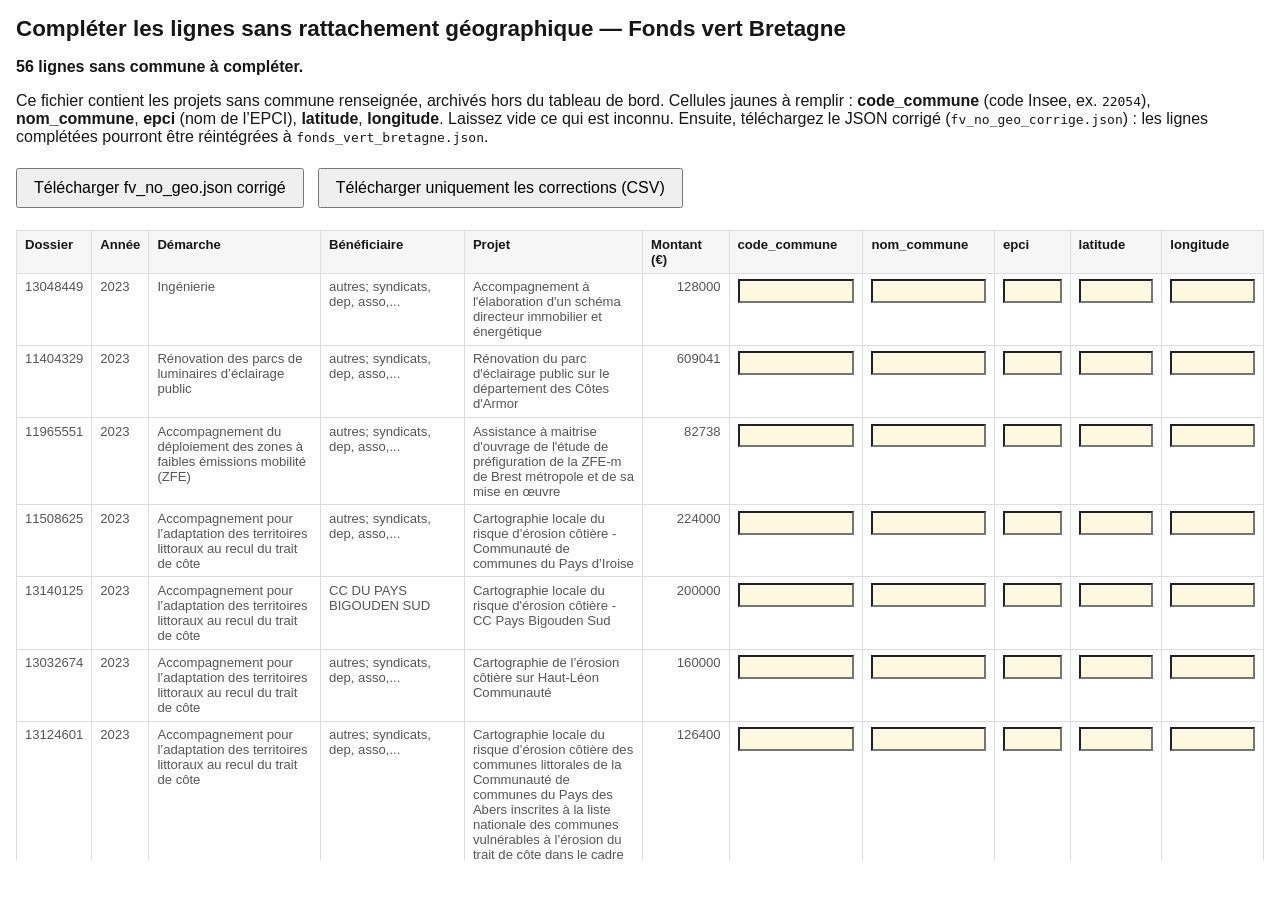
<file: completer.html>
<!DOCTYPE html>
<html lang="fr">
<head>
<meta charset="UTF-8">
<meta name="viewport" content="width=device-width, initial-scale=1">
<title>Compléter les lignes sans commune — Fonds vert Bretagne</title>
<style>
body{font-family:Marianne,Arial,sans-serif;max-width:1500px;margin:1rem auto;padding:0 1rem;color:#161616}
h1{font-size:1.4rem}
table{border-collapse:collapse;width:100%;font-size:.82rem}
th,td{border:1px solid #ddd;padding:.35rem .5rem;vertical-align:top;text-align:left}
th{background:#f6f6f6;position:sticky;top:0}
input{width:100%;box-sizing:border-box;font:inherit;padding:.15rem .3rem}
.ro{color:#555;max-width:340px}
.edit input{background:#fff8e1}
button{margin:.4rem .6rem .4rem 0;padding:.55rem 1rem;cursor:pointer;font:inherit}
#msg{font-weight:700}
</style>
</head>
<body>
<h1>Compléter les lignes sans rattachement géographique — Fonds vert Bretagne</h1>
<p id="msg">Chargement de fv_no_geo.json…</p>
<p>Ce fichier contient les projets sans commune renseignée, archivés hors du tableau de bord. Cellules jaunes à remplir : <strong>code_commune</strong> (code Insee, ex. <code>22054</code>), <strong>nom_commune</strong>, <strong>epci</strong> (nom de l’EPCI), <strong>latitude</strong>, <strong>longitude</strong>. Laissez vide ce qui est inconnu. Ensuite, téléchargez le JSON corrigé (<code>fv_no_geo_corrige.json</code>) : les lignes complétées pourront être réintégrées à <code>fonds_vert_bretagne.json</code>.</p>
<p>
  <button id="dl-json">Télécharger fv_no_geo.json corrigé</button>
  <button id="dl-csv">Télécharger uniquement les corrections (CSV)</button>
</p>
<div style="overflow:auto;max-height:70vh">
<table id="t"><thead></thead><tbody></tbody></table>
</div>

<script>
const esc = s => String(s ?? '').replace(/[&<>"']/g, c => ({'&':'&amp;','<':'&lt;','>':'&gt;','"':'&quot;',"'":'&#39;'}[c]));
const bad = v => !v || /^(null|0null)$/i.test(String(v).trim());
const FIELDS = ['code_commune', 'nom_commune', 'epci', 'latitude', 'longitude'];
let raw = [], badRows = [];

fetch('fv_no_geo.json').then(r => { if (!r.ok) throw new Error(r.status); return r.json(); }).then(d => {
  raw = Array.isArray(d) ? d : (d.features || []).map(f => f.properties);
  badRows = raw.filter(r => bad(r.code_commune) || bad(r.nom_commune));
  document.getElementById('msg').textContent = badRows.length + ' lignes sans commune à compléter.';
  const cols = ['Dossier', 'Année', 'Démarche', 'Bénéficiaire', 'Projet', 'Montant (€)', ...FIELDS];
  document.querySelector('#t thead').innerHTML = '<tr>' + cols.map(c => `<th>${esc(c)}</th>`).join('') + '</tr>';
  document.querySelector('#t tbody').innerHTML = badRows.map((r, i) => '<tr>' +
    `<td class="ro">${esc(r.numero_dossier_ds)}</td>` +
    `<td class="ro">${esc(r.annee)}</td>` +
    `<td class="ro">${esc(r.demarche)}</td>` +
    `<td class="ro">${esc(r.beneficiaire)}</td>` +
    `<td class="ro">${esc(r.nom_du_projet)}</td>` +
    `<td class="ro" style="text-align:right">${esc(r.montant_engage)}</td>` +
    FIELDS.map(f => `<td class="edit"><input data-i="${i}" data-f="${f}" value="${esc(bad(r[f]) ? '' : r[f])}"></td>`).join('') +
    '</tr>').join('');
}).catch(e => { document.getElementById('msg').textContent = 'Erreur de chargement de fv_no_geo.json : ' + e; });

const readEdits = () => {
  const m = {};
  document.querySelectorAll('input[data-i]').forEach(inp => {
    (m[inp.dataset.i] = m[inp.dataset.i] || {})[inp.dataset.f] = inp.value.trim();
  });
  return m;
};

document.getElementById('dl-json').addEventListener('click', () => {
  const m = readEdits();
  badRows.forEach((r, i) => {
    const e = m[i] || {};
    FIELDS.forEach(f => {
      if (e[f]) r[f] = (f === 'latitude' || f === 'longitude') ? (parseFloat(e[f].replace(',', '.')) || null) : e[f];
    });
  });
  const a = document.createElement('a');
  a.href = URL.createObjectURL(new Blob([JSON.stringify(raw, null, 2)], {type: 'application/json;charset=utf-8'}));
  a.download = 'fv_no_geo_corrige.json';
  a.click();
});

document.getElementById('dl-csv').addEventListener('click', () => {
  const m = readEdits();
  const q = v => '"' + String(v ?? '').replace(/"/g, '""') + '"';
  const head = ['numero_dossier_ds', 'annee', 'demarche', 'beneficiaire', 'nom_du_projet', 'montant_engage', ...FIELDS].join(';');
  const lines = badRows.map((r, i) => [r.numero_dossier_ds, r.annee, r.demarche, r.beneficiaire, r.nom_du_projet, r.montant_engage, ...FIELDS.map(f => (m[i] || {})[f] ?? '')].map(q).join(';'));
  const a = document.createElement('a');
  a.href = URL.createObjectURL(new Blob([String.fromCharCode(0xFEFF) + [head, ...lines].join('\n')], {type: 'text/csv;charset=utf-8'}));
  a.download = 'corrections_fonds_vert.csv';
  a.click();
});
</script>
</body>
</html>
</file>
